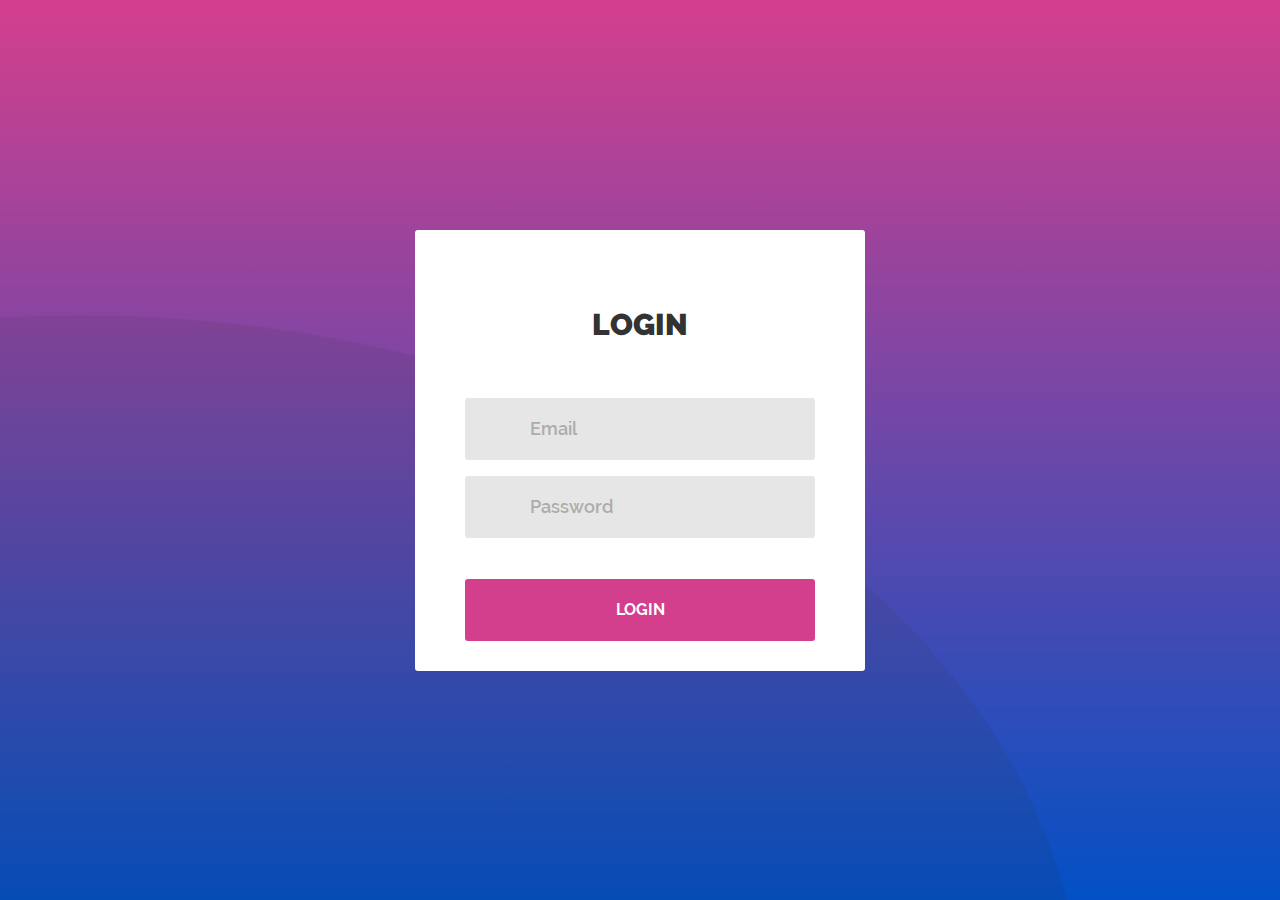
<file: index.html>
<!DOCTYPE html>
<html lang="en">
<head>
	<title>Login V11</title>
	<meta charset="UTF-8">
	<meta name="viewport" content="width=device-width, initial-scale=1">
<!--===============================================================================================-->	
	<link rel="icon" type="image/png" href="images/icons/favicon.ico"/>
<!--===============================================================================================-->
	<link rel="stylesheet" type="text/css" href="vendor/bootstrap/css/bootstrap.min.css">
<!--===============================================================================================-->
	<link rel="stylesheet" type="text/css" href="fonts/font-awesome-4.7.0/css/font-awesome.min.css">
<!--===============================================================================================-->
	<link rel="stylesheet" type="text/css" href="fonts/Linearicons-Free-v1.0.0/icon-font.min.css">
<!--===============================================================================================-->
	<link rel="stylesheet" type="text/css" href="vendor/animate/animate.css">
<!--===============================================================================================-->	
	<link rel="stylesheet" type="text/css" href="vendor/css-hamburgers/hamburgers.min.css">
<!--===============================================================================================-->
	<link rel="stylesheet" type="text/css" href="vendor/select2/select2.min.css">
<!--===============================================================================================-->
	<link rel="stylesheet" type="text/css" href="css/util.css">
	<link rel="stylesheet" type="text/css" href="css/main.css">
<!--===============================================================================================-->
</head>
<body>
	
	<div class="limiter">
		<div class="container-login100">
			<div class="wrap-login100 p-l-50 p-r-50 p-t-77 p-b-30">
				<form class="login100-form validate-form">
					<span class="login100-form-title p-b-55">
						Login
					</span>

					<div class="wrap-input100 validate-input m-b-16" data-validate = "Valid email is required: ex@abc.xyz">
						<input class="input100" type="text" name="email" id="username" placeholder="Email">
						<span class="focus-input100"></span>
						<span class="symbol-input100">
							<span class="lnr lnr-envelope"></span>
						</span>
					</div>

					<div class="wrap-input100 validate-input m-b-16" data-validate = "Password is required">
						<input class="input100" type="password" name="pass" id = "password" placeholder="Password">
						<span class="focus-input100"></span>
						<span class="symbol-input100">
							<span class="lnr lnr-lock"></span>
						</span>
					</div>
			
					<div class="container-login100-form-btn p-t-25">
						<button class="login100-form-btn" type="button" value="Login" class="btn btn-outline-info" onclick="login()">
							Login
						</button>
					</div>
							
				</form>
			</div>
		</div>
	</div>
	
	
	<script>
		function login(){
		  var id = document.getElementById("username").value;
		  var pass = document.getElementById("password").value;
		  var cid = "admin@nw.com";
		  var cpass = "12345**";
		  console.log(id);
		  console.log(pass);
		  if(id==cid && pass==cpass) {
			  console.log("true");
			  window.location.href = ("dashboard.html");
			}else{
			  window.alert("Wrong email or password!");
			}
		};
	</script>
	
<!--===============================================================================================-->	
	<script src="vendor/jquery/jquery-3.2.1.min.js"></script>
<!--===============================================================================================-->
	<script src="vendor/bootstrap/js/popper.js"></script>
	<script src="vendor/bootstrap/js/bootstrap.min.js"></script>
<!--===============================================================================================-->
	<script src="vendor/select2/select2.min.js"></script>
<!--===============================================================================================-->
	<script src="js/main.js"></script>

</body>
</html>
</file>
<file: css/util.css>
/*[ FONT SIZE ]
///////////////////////////////////////////////////////////
*/
.fs-1 {font-size: 1px;}
.fs-2 {font-size: 2px;}
.fs-3 {font-size: 3px;}
.fs-4 {font-size: 4px;}
.fs-5 {font-size: 5px;}
.fs-6 {font-size: 6px;}
.fs-7 {font-size: 7px;}
.fs-8 {font-size: 8px;}
.fs-9 {font-size: 9px;}
.fs-10 {font-size: 10px;}
.fs-11 {font-size: 11px;}
.fs-12 {font-size: 12px;}
.fs-13 {font-size: 13px;}
.fs-14 {font-size: 14px;}
.fs-15 {font-size: 15px;}
.fs-16 {font-size: 16px;}
.fs-17 {font-size: 17px;}
.fs-18 {font-size: 18px;}
.fs-19 {font-size: 19px;}
.fs-20 {font-size: 20px;}
.fs-21 {font-size: 21px;}
.fs-22 {font-size: 22px;}
.fs-23 {font-size: 23px;}
.fs-24 {font-size: 24px;}
.fs-25 {font-size: 25px;}
.fs-26 {font-size: 26px;}
.fs-27 {font-size: 27px;}
.fs-28 {font-size: 28px;}
.fs-29 {font-size: 29px;}
.fs-30 {font-size: 30px;}
.fs-31 {font-size: 31px;}
.fs-32 {font-size: 32px;}
.fs-33 {font-size: 33px;}
.fs-34 {font-size: 34px;}
.fs-35 {font-size: 35px;}
.fs-36 {font-size: 36px;}
.fs-37 {font-size: 37px;}
.fs-38 {font-size: 38px;}
.fs-39 {font-size: 39px;}
.fs-40 {font-size: 40px;}
.fs-41 {font-size: 41px;}
.fs-42 {font-size: 42px;}
.fs-43 {font-size: 43px;}
.fs-44 {font-size: 44px;}
.fs-45 {font-size: 45px;}
.fs-46 {font-size: 46px;}
.fs-47 {font-size: 47px;}
.fs-48 {font-size: 48px;}
.fs-49 {font-size: 49px;}
.fs-50 {font-size: 50px;}
.fs-51 {font-size: 51px;}
.fs-52 {font-size: 52px;}
.fs-53 {font-size: 53px;}
.fs-54 {font-size: 54px;}
.fs-55 {font-size: 55px;}
.fs-56 {font-size: 56px;}
.fs-57 {font-size: 57px;}
.fs-58 {font-size: 58px;}
.fs-59 {font-size: 59px;}
.fs-60 {font-size: 60px;}
.fs-61 {font-size: 61px;}
.fs-62 {font-size: 62px;}
.fs-63 {font-size: 63px;}
.fs-64 {font-size: 64px;}
.fs-65 {font-size: 65px;}
.fs-66 {font-size: 66px;}
.fs-67 {font-size: 67px;}
.fs-68 {font-size: 68px;}
.fs-69 {font-size: 69px;}
.fs-70 {font-size: 70px;}
.fs-71 {font-size: 71px;}
.fs-72 {font-size: 72px;}
.fs-73 {font-size: 73px;}
.fs-74 {font-size: 74px;}
.fs-75 {font-size: 75px;}
.fs-76 {font-size: 76px;}
.fs-77 {font-size: 77px;}
.fs-78 {font-size: 78px;}
.fs-79 {font-size: 79px;}
.fs-80 {font-size: 80px;}
.fs-81 {font-size: 81px;}
.fs-82 {font-size: 82px;}
.fs-83 {font-size: 83px;}
.fs-84 {font-size: 84px;}
.fs-85 {font-size: 85px;}
.fs-86 {font-size: 86px;}
.fs-87 {font-size: 87px;}
.fs-88 {font-size: 88px;}
.fs-89 {font-size: 89px;}
.fs-90 {font-size: 90px;}
.fs-91 {font-size: 91px;}
.fs-92 {font-size: 92px;}
.fs-93 {font-size: 93px;}
.fs-94 {font-size: 94px;}
.fs-95 {font-size: 95px;}
.fs-96 {font-size: 96px;}
.fs-97 {font-size: 97px;}
.fs-98 {font-size: 98px;}
.fs-99 {font-size: 99px;}
.fs-100 {font-size: 100px;}
.fs-101 {font-size: 101px;}
.fs-102 {font-size: 102px;}
.fs-103 {font-size: 103px;}
.fs-104 {font-size: 104px;}
.fs-105 {font-size: 105px;}
.fs-106 {font-size: 106px;}
.fs-107 {font-size: 107px;}
.fs-108 {font-size: 108px;}
.fs-109 {font-size: 109px;}
.fs-110 {font-size: 110px;}
.fs-111 {font-size: 111px;}
.fs-112 {font-size: 112px;}
.fs-113 {font-size: 113px;}
.fs-114 {font-size: 114px;}
.fs-115 {font-size: 115px;}
.fs-116 {font-size: 116px;}
.fs-117 {font-size: 117px;}
.fs-118 {font-size: 118px;}
.fs-119 {font-size: 119px;}
.fs-120 {font-size: 120px;}
.fs-121 {font-size: 121px;}
.fs-122 {font-size: 122px;}
.fs-123 {font-size: 123px;}
.fs-124 {font-size: 124px;}
.fs-125 {font-size: 125px;}
.fs-126 {font-size: 126px;}
.fs-127 {font-size: 127px;}
.fs-128 {font-size: 128px;}
.fs-129 {font-size: 129px;}
.fs-130 {font-size: 130px;}
.fs-131 {font-size: 131px;}
.fs-132 {font-size: 132px;}
.fs-133 {font-size: 133px;}
.fs-134 {font-size: 134px;}
.fs-135 {font-size: 135px;}
.fs-136 {font-size: 136px;}
.fs-137 {font-size: 137px;}
.fs-138 {font-size: 138px;}
.fs-139 {font-size: 139px;}
.fs-140 {font-size: 140px;}
.fs-141 {font-size: 141px;}
.fs-142 {font-size: 142px;}
.fs-143 {font-size: 143px;}
.fs-144 {font-size: 144px;}
.fs-145 {font-size: 145px;}
.fs-146 {font-size: 146px;}
.fs-147 {font-size: 147px;}
.fs-148 {font-size: 148px;}
.fs-149 {font-size: 149px;}
.fs-150 {font-size: 150px;}
.fs-151 {font-size: 151px;}
.fs-152 {font-size: 152px;}
.fs-153 {font-size: 153px;}
.fs-154 {font-size: 154px;}
.fs-155 {font-size: 155px;}
.fs-156 {font-size: 156px;}
.fs-157 {font-size: 157px;}
.fs-158 {font-size: 158px;}
.fs-159 {font-size: 159px;}
.fs-160 {font-size: 160px;}
.fs-161 {font-size: 161px;}
.fs-162 {font-size: 162px;}
.fs-163 {font-size: 163px;}
.fs-164 {font-size: 164px;}
.fs-165 {font-size: 165px;}
.fs-166 {font-size: 166px;}
.fs-167 {font-size: 167px;}
.fs-168 {font-size: 168px;}
.fs-169 {font-size: 169px;}
.fs-170 {font-size: 170px;}
.fs-171 {font-size: 171px;}
.fs-172 {font-size: 172px;}
.fs-173 {font-size: 173px;}
.fs-174 {font-size: 174px;}
.fs-175 {font-size: 175px;}
.fs-176 {font-size: 176px;}
.fs-177 {font-size: 177px;}
.fs-178 {font-size: 178px;}
.fs-179 {font-size: 179px;}
.fs-180 {font-size: 180px;}
.fs-181 {font-size: 181px;}
.fs-182 {font-size: 182px;}
.fs-183 {font-size: 183px;}
.fs-184 {font-size: 184px;}
.fs-185 {font-size: 185px;}
.fs-186 {font-size: 186px;}
.fs-187 {font-size: 187px;}
.fs-188 {font-size: 188px;}
.fs-189 {font-size: 189px;}
.fs-190 {font-size: 190px;}
.fs-191 {font-size: 191px;}
.fs-192 {font-size: 192px;}
.fs-193 {font-size: 193px;}
.fs-194 {font-size: 194px;}
.fs-195 {font-size: 195px;}
.fs-196 {font-size: 196px;}
.fs-197 {font-size: 197px;}
.fs-198 {font-size: 198px;}
.fs-199 {font-size: 199px;}
.fs-200 {font-size: 200px;}

/*[ PADDING ]
///////////////////////////////////////////////////////////
*/
.p-t-0 {padding-top: 0px;}
.p-t-1 {padding-top: 1px;}
.p-t-2 {padding-top: 2px;}
.p-t-3 {padding-top: 3px;}
.p-t-4 {padding-top: 4px;}
.p-t-5 {padding-top: 5px;}
.p-t-6 {padding-top: 6px;}
.p-t-7 {padding-top: 7px;}
.p-t-8 {padding-top: 8px;}
.p-t-9 {padding-top: 9px;}
.p-t-10 {padding-top: 10px;}
.p-t-11 {padding-top: 11px;}
.p-t-12 {padding-top: 12px;}
.p-t-13 {padding-top: 13px;}
.p-t-14 {padding-top: 14px;}
.p-t-15 {padding-top: 15px;}
.p-t-16 {padding-top: 16px;}
.p-t-17 {padding-top: 17px;}
.p-t-18 {padding-top: 18px;}
.p-t-19 {padding-top: 19px;}
.p-t-20 {padding-top: 20px;}
.p-t-21 {padding-top: 21px;}
.p-t-22 {padding-top: 22px;}
.p-t-23 {padding-top: 23px;}
.p-t-24 {padding-top: 24px;}
.p-t-25 {padding-top: 25px;}
.p-t-26 {padding-top: 26px;}
.p-t-27 {padding-top: 27px;}
.p-t-28 {padding-top: 28px;}
.p-t-29 {padding-top: 29px;}
.p-t-30 {padding-top: 30px;}
.p-t-31 {padding-top: 31px;}
.p-t-32 {padding-top: 32px;}
.p-t-33 {padding-top: 33px;}
.p-t-34 {padding-top: 34px;}
.p-t-35 {padding-top: 35px;}
.p-t-36 {padding-top: 36px;}
.p-t-37 {padding-top: 37px;}
.p-t-38 {padding-top: 38px;}
.p-t-39 {padding-top: 39px;}
.p-t-40 {padding-top: 40px;}
.p-t-41 {padding-top: 41px;}
.p-t-42 {padding-top: 42px;}
.p-t-43 {padding-top: 43px;}
.p-t-44 {padding-top: 44px;}
.p-t-45 {padding-top: 45px;}
.p-t-46 {padding-top: 46px;}
.p-t-47 {padding-top: 47px;}
.p-t-48 {padding-top: 48px;}
.p-t-49 {padding-top: 49px;}
.p-t-50 {padding-top: 50px;}
.p-t-51 {padding-top: 51px;}
.p-t-52 {padding-top: 52px;}
.p-t-53 {padding-top: 53px;}
.p-t-54 {padding-top: 54px;}
.p-t-55 {padding-top: 55px;}
.p-t-56 {padding-top: 56px;}
.p-t-57 {padding-top: 57px;}
.p-t-58 {padding-top: 58px;}
.p-t-59 {padding-top: 59px;}
.p-t-60 {padding-top: 60px;}
.p-t-61 {padding-top: 61px;}
.p-t-62 {padding-top: 62px;}
.p-t-63 {padding-top: 63px;}
.p-t-64 {padding-top: 64px;}
.p-t-65 {padding-top: 65px;}
.p-t-66 {padding-top: 66px;}
.p-t-67 {padding-top: 67px;}
.p-t-68 {padding-top: 68px;}
.p-t-69 {padding-top: 69px;}
.p-t-70 {padding-top: 70px;}
.p-t-71 {padding-top: 71px;}
.p-t-72 {padding-top: 72px;}
.p-t-73 {padding-top: 73px;}
.p-t-74 {padding-top: 74px;}
.p-t-75 {padding-top: 75px;}
.p-t-76 {padding-top: 76px;}
.p-t-77 {padding-top: 77px;}
.p-t-78 {padding-top: 78px;}
.p-t-79 {padding-top: 79px;}
.p-t-80 {padding-top: 80px;}
.p-t-81 {padding-top: 81px;}
.p-t-82 {padding-top: 82px;}
.p-t-83 {padding-top: 83px;}
.p-t-84 {padding-top: 84px;}
.p-t-85 {padding-top: 85px;}
.p-t-86 {padding-top: 86px;}
.p-t-87 {padding-top: 87px;}
.p-t-88 {padding-top: 88px;}
.p-t-89 {padding-top: 89px;}
.p-t-90 {padding-top: 90px;}
.p-t-91 {padding-top: 91px;}
.p-t-92 {padding-top: 92px;}
.p-t-93 {padding-top: 93px;}
.p-t-94 {padding-top: 94px;}
.p-t-95 {padding-top: 95px;}
.p-t-96 {padding-top: 96px;}
.p-t-97 {padding-top: 97px;}
.p-t-98 {padding-top: 98px;}
.p-t-99 {padding-top: 99px;}
.p-t-100 {padding-top: 100px;}
.p-t-101 {padding-top: 101px;}
.p-t-102 {padding-top: 102px;}
.p-t-103 {padding-top: 103px;}
.p-t-104 {padding-top: 104px;}
.p-t-105 {padding-top: 105px;}
.p-t-106 {padding-top: 106px;}
.p-t-107 {padding-top: 107px;}
.p-t-108 {padding-top: 108px;}
.p-t-109 {padding-top: 109px;}
.p-t-110 {padding-top: 110px;}
.p-t-111 {padding-top: 111px;}
.p-t-112 {padding-top: 112px;}
.p-t-113 {padding-top: 113px;}
.p-t-114 {padding-top: 114px;}
.p-t-115 {padding-top: 115px;}
.p-t-116 {padding-top: 116px;}
.p-t-117 {padding-top: 117px;}
.p-t-118 {padding-top: 118px;}
.p-t-119 {padding-top: 119px;}
.p-t-120 {padding-top: 120px;}
.p-t-121 {padding-top: 121px;}
.p-t-122 {padding-top: 122px;}
.p-t-123 {padding-top: 123px;}
.p-t-124 {padding-top: 124px;}
.p-t-125 {padding-top: 125px;}
.p-t-126 {padding-top: 126px;}
.p-t-127 {padding-top: 127px;}
.p-t-128 {padding-top: 128px;}
.p-t-129 {padding-top: 129px;}
.p-t-130 {padding-top: 130px;}
.p-t-131 {padding-top: 131px;}
.p-t-132 {padding-top: 132px;}
.p-t-133 {padding-top: 133px;}
.p-t-134 {padding-top: 134px;}
.p-t-135 {padding-top: 135px;}
.p-t-136 {padding-top: 136px;}
.p-t-137 {padding-top: 137px;}
.p-t-138 {padding-top: 138px;}
.p-t-139 {padding-top: 139px;}
.p-t-140 {padding-top: 140px;}
.p-t-141 {padding-top: 141px;}
.p-t-142 {padding-top: 142px;}
.p-t-143 {padding-top: 143px;}
.p-t-144 {padding-top: 144px;}
.p-t-145 {padding-top: 145px;}
.p-t-146 {padding-top: 146px;}
.p-t-147 {padding-top: 147px;}
.p-t-148 {padding-top: 148px;}
.p-t-149 {padding-top: 149px;}
.p-t-150 {padding-top: 150px;}
.p-t-151 {padding-top: 151px;}
.p-t-152 {padding-top: 152px;}
.p-t-153 {padding-top: 153px;}
.p-t-154 {padding-top: 154px;}
.p-t-155 {padding-top: 155px;}
.p-t-156 {padding-top: 156px;}
.p-t-157 {padding-top: 157px;}
.p-t-158 {padding-top: 158px;}
.p-t-159 {padding-top: 159px;}
.p-t-160 {padding-top: 160px;}
.p-t-161 {padding-top: 161px;}
.p-t-162 {padding-top: 162px;}
.p-t-163 {padding-top: 163px;}
.p-t-164 {padding-top: 164px;}
.p-t-165 {padding-top: 165px;}
.p-t-166 {padding-top: 166px;}
.p-t-167 {padding-top: 167px;}
.p-t-168 {padding-top: 168px;}
.p-t-169 {padding-top: 169px;}
.p-t-170 {padding-top: 170px;}
.p-t-171 {padding-top: 171px;}
.p-t-172 {padding-top: 172px;}
.p-t-173 {padding-top: 173px;}
.p-t-174 {padding-top: 174px;}
.p-t-175 {padding-top: 175px;}
.p-t-176 {padding-top: 176px;}
.p-t-177 {padding-top: 177px;}
.p-t-178 {padding-top: 178px;}
.p-t-179 {padding-top: 179px;}
.p-t-180 {padding-top: 180px;}
.p-t-181 {padding-top: 181px;}
.p-t-182 {padding-top: 182px;}
.p-t-183 {padding-top: 183px;}
.p-t-184 {padding-top: 184px;}
.p-t-185 {padding-top: 185px;}
.p-t-186 {padding-top: 186px;}
.p-t-187 {padding-top: 187px;}
.p-t-188 {padding-top: 188px;}
.p-t-189 {padding-top: 189px;}
.p-t-190 {padding-top: 190px;}
.p-t-191 {padding-top: 191px;}
.p-t-192 {padding-top: 192px;}
.p-t-193 {padding-top: 193px;}
.p-t-194 {padding-top: 194px;}
.p-t-195 {padding-top: 195px;}
.p-t-196 {padding-top: 196px;}
.p-t-197 {padding-top: 197px;}
.p-t-198 {padding-top: 198px;}
.p-t-199 {padding-top: 199px;}
.p-t-200 {padding-top: 200px;}
.p-t-201 {padding-top: 201px;}
.p-t-202 {padding-top: 202px;}
.p-t-203 {padding-top: 203px;}
.p-t-204 {padding-top: 204px;}
.p-t-205 {padding-top: 205px;}
.p-t-206 {padding-top: 206px;}
.p-t-207 {padding-top: 207px;}
.p-t-208 {padding-top: 208px;}
.p-t-209 {padding-top: 209px;}
.p-t-210 {padding-top: 210px;}
.p-t-211 {padding-top: 211px;}
.p-t-212 {padding-top: 212px;}
.p-t-213 {padding-top: 213px;}
.p-t-214 {padding-top: 214px;}
.p-t-215 {padding-top: 215px;}
.p-t-216 {padding-top: 216px;}
.p-t-217 {padding-top: 217px;}
.p-t-218 {padding-top: 218px;}
.p-t-219 {padding-top: 219px;}
.p-t-220 {padding-top: 220px;}
.p-t-221 {padding-top: 221px;}
.p-t-222 {padding-top: 222px;}
.p-t-223 {padding-top: 223px;}
.p-t-224 {padding-top: 224px;}
.p-t-225 {padding-top: 225px;}
.p-t-226 {padding-top: 226px;}
.p-t-227 {padding-top: 227px;}
.p-t-228 {padding-top: 228px;}
.p-t-229 {padding-top: 229px;}
.p-t-230 {padding-top: 230px;}
.p-t-231 {padding-top: 231px;}
.p-t-232 {padding-top: 232px;}
.p-t-233 {padding-top: 233px;}
.p-t-234 {padding-top: 234px;}
.p-t-235 {padding-top: 235px;}
.p-t-236 {padding-top: 236px;}
.p-t-237 {padding-top: 237px;}
.p-t-238 {padding-top: 238px;}
.p-t-239 {padding-top: 239px;}
.p-t-240 {padding-top: 240px;}
.p-t-241 {padding-top: 241px;}
.p-t-242 {padding-top: 242px;}
.p-t-243 {padding-top: 243px;}
.p-t-244 {padding-top: 244px;}
.p-t-245 {padding-top: 245px;}
.p-t-246 {padding-top: 246px;}
.p-t-247 {padding-top: 247px;}
.p-t-248 {padding-top: 248px;}
.p-t-249 {padding-top: 249px;}
.p-t-250 {padding-top: 250px;}
.p-b-0 {padding-bottom: 0px;}
.p-b-1 {padding-bottom: 1px;}
.p-b-2 {padding-bottom: 2px;}
.p-b-3 {padding-bottom: 3px;}
.p-b-4 {padding-bottom: 4px;}
.p-b-5 {padding-bottom: 5px;}
.p-b-6 {padding-bottom: 6px;}
.p-b-7 {padding-bottom: 7px;}
.p-b-8 {padding-bottom: 8px;}
.p-b-9 {padding-bottom: 9px;}
.p-b-10 {padding-bottom: 10px;}
.p-b-11 {padding-bottom: 11px;}
.p-b-12 {padding-bottom: 12px;}
.p-b-13 {padding-bottom: 13px;}
.p-b-14 {padding-bottom: 14px;}
.p-b-15 {padding-bottom: 15px;}
.p-b-16 {padding-bottom: 16px;}
.p-b-17 {padding-bottom: 17px;}
.p-b-18 {padding-bottom: 18px;}
.p-b-19 {padding-bottom: 19px;}
.p-b-20 {padding-bottom: 20px;}
.p-b-21 {padding-bottom: 21px;}
.p-b-22 {padding-bottom: 22px;}
.p-b-23 {padding-bottom: 23px;}
.p-b-24 {padding-bottom: 24px;}
.p-b-25 {padding-bottom: 25px;}
.p-b-26 {padding-bottom: 26px;}
.p-b-27 {padding-bottom: 27px;}
.p-b-28 {padding-bottom: 28px;}
.p-b-29 {padding-bottom: 29px;}
.p-b-30 {padding-bottom: 30px;}
.p-b-31 {padding-bottom: 31px;}
.p-b-32 {padding-bottom: 32px;}
.p-b-33 {padding-bottom: 33px;}
.p-b-34 {padding-bottom: 34px;}
.p-b-35 {padding-bottom: 35px;}
.p-b-36 {padding-bottom: 36px;}
.p-b-37 {padding-bottom: 37px;}
.p-b-38 {padding-bottom: 38px;}
.p-b-39 {padding-bottom: 39px;}
.p-b-40 {padding-bottom: 40px;}
.p-b-41 {padding-bottom: 41px;}
.p-b-42 {padding-bottom: 42px;}
.p-b-43 {padding-bottom: 43px;}
.p-b-44 {padding-bottom: 44px;}
.p-b-45 {padding-bottom: 45px;}
.p-b-46 {padding-bottom: 46px;}
.p-b-47 {padding-bottom: 47px;}
.p-b-48 {padding-bottom: 48px;}
.p-b-49 {padding-bottom: 49px;}
.p-b-50 {padding-bottom: 50px;}
.p-b-51 {padding-bottom: 51px;}
.p-b-52 {padding-bottom: 52px;}
.p-b-53 {padding-bottom: 53px;}
.p-b-54 {padding-bottom: 54px;}
.p-b-55 {padding-bottom: 55px;}
.p-b-56 {padding-bottom: 56px;}
.p-b-57 {padding-bottom: 57px;}
.p-b-58 {padding-bottom: 58px;}
.p-b-59 {padding-bottom: 59px;}
.p-b-60 {padding-bottom: 60px;}
.p-b-61 {padding-bottom: 61px;}
.p-b-62 {padding-bottom: 62px;}
.p-b-63 {padding-bottom: 63px;}
.p-b-64 {padding-bottom: 64px;}
.p-b-65 {padding-bottom: 65px;}
.p-b-66 {padding-bottom: 66px;}
.p-b-67 {padding-bottom: 67px;}
.p-b-68 {padding-bottom: 68px;}
.p-b-69 {padding-bottom: 69px;}
.p-b-70 {padding-bottom: 70px;}
.p-b-71 {padding-bottom: 71px;}
.p-b-72 {padding-bottom: 72px;}
.p-b-73 {padding-bottom: 73px;}
.p-b-74 {padding-bottom: 74px;}
.p-b-75 {padding-bottom: 75px;}
.p-b-76 {padding-bottom: 76px;}
.p-b-77 {padding-bottom: 77px;}
.p-b-78 {padding-bottom: 78px;}
.p-b-79 {padding-bottom: 79px;}
.p-b-80 {padding-bottom: 80px;}
.p-b-81 {padding-bottom: 81px;}
.p-b-82 {padding-bottom: 82px;}
.p-b-83 {padding-bottom: 83px;}
.p-b-84 {padding-bottom: 84px;}
.p-b-85 {padding-bottom: 85px;}
.p-b-86 {padding-bottom: 86px;}
.p-b-87 {padding-bottom: 87px;}
.p-b-88 {padding-bottom: 88px;}
.p-b-89 {padding-bottom: 89px;}
.p-b-90 {padding-bottom: 90px;}
.p-b-91 {padding-bottom: 91px;}
.p-b-92 {padding-bottom: 92px;}
.p-b-93 {padding-bottom: 93px;}
.p-b-94 {padding-bottom: 94px;}
.p-b-95 {padding-bottom: 95px;}
.p-b-96 {padding-bottom: 96px;}
.p-b-97 {padding-bottom: 97px;}
.p-b-98 {padding-bottom: 98px;}
.p-b-99 {padding-bottom: 99px;}
.p-b-100 {padding-bottom: 100px;}
.p-b-101 {padding-bottom: 101px;}
.p-b-102 {padding-bottom: 102px;}
.p-b-103 {padding-bottom: 103px;}
.p-b-104 {padding-bottom: 104px;}
.p-b-105 {padding-bottom: 105px;}
.p-b-106 {padding-bottom: 106px;}
.p-b-107 {padding-bottom: 107px;}
.p-b-108 {padding-bottom: 108px;}
.p-b-109 {padding-bottom: 109px;}
.p-b-110 {padding-bottom: 110px;}
.p-b-111 {padding-bottom: 111px;}
.p-b-112 {padding-bottom: 112px;}
.p-b-113 {padding-bottom: 113px;}
.p-b-114 {padding-bottom: 114px;}
.p-b-115 {padding-bottom: 115px;}
.p-b-116 {padding-bottom: 116px;}
.p-b-117 {padding-bottom: 117px;}
.p-b-118 {padding-bottom: 118px;}
.p-b-119 {padding-bottom: 119px;}
.p-b-120 {padding-bottom: 120px;}
.p-b-121 {padding-bottom: 121px;}
.p-b-122 {padding-bottom: 122px;}
.p-b-123 {padding-bottom: 123px;}
.p-b-124 {padding-bottom: 124px;}
.p-b-125 {padding-bottom: 125px;}
.p-b-126 {padding-bottom: 126px;}
.p-b-127 {padding-bottom: 127px;}
.p-b-128 {padding-bottom: 128px;}
.p-b-129 {padding-bottom: 129px;}
.p-b-130 {padding-bottom: 130px;}
.p-b-131 {padding-bottom: 131px;}
.p-b-132 {padding-bottom: 132px;}
.p-b-133 {padding-bottom: 133px;}
.p-b-134 {padding-bottom: 134px;}
.p-b-135 {padding-bottom: 135px;}
.p-b-136 {padding-bottom: 136px;}
.p-b-137 {padding-bottom: 137px;}
.p-b-138 {padding-bottom: 138px;}
.p-b-139 {padding-bottom: 139px;}
.p-b-140 {padding-bottom: 140px;}
.p-b-141 {padding-bottom: 141px;}
.p-b-142 {padding-bottom: 142px;}
.p-b-143 {padding-bottom: 143px;}
.p-b-144 {padding-bottom: 144px;}
.p-b-145 {padding-bottom: 145px;}
.p-b-146 {padding-bottom: 146px;}
.p-b-147 {padding-bottom: 147px;}
.p-b-148 {padding-bottom: 148px;}
.p-b-149 {padding-bottom: 149px;}
.p-b-150 {padding-bottom: 150px;}
.p-b-151 {padding-bottom: 151px;}
.p-b-152 {padding-bottom: 152px;}
.p-b-153 {padding-bottom: 153px;}
.p-b-154 {padding-bottom: 154px;}
.p-b-155 {padding-bottom: 155px;}
.p-b-156 {padding-bottom: 156px;}
.p-b-157 {padding-bottom: 157px;}
.p-b-158 {padding-bottom: 158px;}
.p-b-159 {padding-bottom: 159px;}
.p-b-160 {padding-bottom: 160px;}
.p-b-161 {padding-bottom: 161px;}
.p-b-162 {padding-bottom: 162px;}
.p-b-163 {padding-bottom: 163px;}
.p-b-164 {padding-bottom: 164px;}
.p-b-165 {padding-bottom: 165px;}
.p-b-166 {padding-bottom: 166px;}
.p-b-167 {padding-bottom: 167px;}
.p-b-168 {padding-bottom: 168px;}
.p-b-169 {padding-bottom: 169px;}
.p-b-170 {padding-bottom: 170px;}
.p-b-171 {padding-bottom: 171px;}
.p-b-172 {padding-bottom: 172px;}
.p-b-173 {padding-bottom: 173px;}
.p-b-174 {padding-bottom: 174px;}
.p-b-175 {padding-bottom: 175px;}
.p-b-176 {padding-bottom: 176px;}
.p-b-177 {padding-bottom: 177px;}
.p-b-178 {padding-bottom: 178px;}
.p-b-179 {padding-bottom: 179px;}
.p-b-180 {padding-bottom: 180px;}
.p-b-181 {padding-bottom: 181px;}
.p-b-182 {padding-bottom: 182px;}
.p-b-183 {padding-bottom: 183px;}
.p-b-184 {padding-bottom: 184px;}
.p-b-185 {padding-bottom: 185px;}
.p-b-186 {padding-bottom: 186px;}
.p-b-187 {padding-bottom: 187px;}
.p-b-188 {padding-bottom: 188px;}
.p-b-189 {padding-bottom: 189px;}
.p-b-190 {padding-bottom: 190px;}
.p-b-191 {padding-bottom: 191px;}
.p-b-192 {padding-bottom: 192px;}
.p-b-193 {padding-bottom: 193px;}
.p-b-194 {padding-bottom: 194px;}
.p-b-195 {padding-bottom: 195px;}
.p-b-196 {padding-bottom: 196px;}
.p-b-197 {padding-bottom: 197px;}
.p-b-198 {padding-bottom: 198px;}
.p-b-199 {padding-bottom: 199px;}
.p-b-200 {padding-bottom: 200px;}
.p-b-201 {padding-bottom: 201px;}
.p-b-202 {padding-bottom: 202px;}
.p-b-203 {padding-bottom: 203px;}
.p-b-204 {padding-bottom: 204px;}
.p-b-205 {padding-bottom: 205px;}
.p-b-206 {padding-bottom: 206px;}
.p-b-207 {padding-bottom: 207px;}
.p-b-208 {padding-bottom: 208px;}
.p-b-209 {padding-bottom: 209px;}
.p-b-210 {padding-bottom: 210px;}
.p-b-211 {padding-bottom: 211px;}
.p-b-212 {padding-bottom: 212px;}
.p-b-213 {padding-bottom: 213px;}
.p-b-214 {padding-bottom: 214px;}
.p-b-215 {padding-bottom: 215px;}
.p-b-216 {padding-bottom: 216px;}
.p-b-217 {padding-bottom: 217px;}
.p-b-218 {padding-bottom: 218px;}
.p-b-219 {padding-bottom: 219px;}
.p-b-220 {padding-bottom: 220px;}
.p-b-221 {padding-bottom: 221px;}
.p-b-222 {padding-bottom: 222px;}
.p-b-223 {padding-bottom: 223px;}
.p-b-224 {padding-bottom: 224px;}
.p-b-225 {padding-bottom: 225px;}
.p-b-226 {padding-bottom: 226px;}
.p-b-227 {padding-bottom: 227px;}
.p-b-228 {padding-bottom: 228px;}
.p-b-229 {padding-bottom: 229px;}
.p-b-230 {padding-bottom: 230px;}
.p-b-231 {padding-bottom: 231px;}
.p-b-232 {padding-bottom: 232px;}
.p-b-233 {padding-bottom: 233px;}
.p-b-234 {padding-bottom: 234px;}
.p-b-235 {padding-bottom: 235px;}
.p-b-236 {padding-bottom: 236px;}
.p-b-237 {padding-bottom: 237px;}
.p-b-238 {padding-bottom: 238px;}
.p-b-239 {padding-bottom: 239px;}
.p-b-240 {padding-bottom: 240px;}
.p-b-241 {padding-bottom: 241px;}
.p-b-242 {padding-bottom: 242px;}
.p-b-243 {padding-bottom: 243px;}
.p-b-244 {padding-bottom: 244px;}
.p-b-245 {padding-bottom: 245px;}
.p-b-246 {padding-bottom: 246px;}
.p-b-247 {padding-bottom: 247px;}
.p-b-248 {padding-bottom: 248px;}
.p-b-249 {padding-bottom: 249px;}
.p-b-250 {padding-bottom: 250px;}
.p-l-0 {padding-left: 0px;}
.p-l-1 {padding-left: 1px;}
.p-l-2 {padding-left: 2px;}
.p-l-3 {padding-left: 3px;}
.p-l-4 {padding-left: 4px;}
.p-l-5 {padding-left: 5px;}
.p-l-6 {padding-left: 6px;}
.p-l-7 {padding-left: 7px;}
.p-l-8 {padding-left: 8px;}
.p-l-9 {padding-left: 9px;}
.p-l-10 {padding-left: 10px;}
.p-l-11 {padding-left: 11px;}
.p-l-12 {padding-left: 12px;}
.p-l-13 {padding-left: 13px;}
.p-l-14 {padding-left: 14px;}
.p-l-15 {padding-left: 15px;}
.p-l-16 {padding-left: 16px;}
.p-l-17 {padding-left: 17px;}
.p-l-18 {padding-left: 18px;}
.p-l-19 {padding-left: 19px;}
.p-l-20 {padding-left: 20px;}
.p-l-21 {padding-left: 21px;}
.p-l-22 {padding-left: 22px;}
.p-l-23 {padding-left: 23px;}
.p-l-24 {padding-left: 24px;}
.p-l-25 {padding-left: 25px;}
.p-l-26 {padding-left: 26px;}
.p-l-27 {padding-left: 27px;}
.p-l-28 {padding-left: 28px;}
.p-l-29 {padding-left: 29px;}
.p-l-30 {padding-left: 30px;}
.p-l-31 {padding-left: 31px;}
.p-l-32 {padding-left: 32px;}
.p-l-33 {padding-left: 33px;}
.p-l-34 {padding-left: 34px;}
.p-l-35 {padding-left: 35px;}
.p-l-36 {padding-left: 36px;}
.p-l-37 {padding-left: 37px;}
.p-l-38 {padding-left: 38px;}
.p-l-39 {padding-left: 39px;}
.p-l-40 {padding-left: 40px;}
.p-l-41 {padding-left: 41px;}
.p-l-42 {padding-left: 42px;}
.p-l-43 {padding-left: 43px;}
.p-l-44 {padding-left: 44px;}
.p-l-45 {padding-left: 45px;}
.p-l-46 {padding-left: 46px;}
.p-l-47 {padding-left: 47px;}
.p-l-48 {padding-left: 48px;}
.p-l-49 {padding-left: 49px;}
.p-l-50 {padding-left: 50px;}
.p-l-51 {padding-left: 51px;}
.p-l-52 {padding-left: 52px;}
.p-l-53 {padding-left: 53px;}
.p-l-54 {padding-left: 54px;}
.p-l-55 {padding-left: 55px;}
.p-l-56 {padding-left: 56px;}
.p-l-57 {padding-left: 57px;}
.p-l-58 {padding-left: 58px;}
.p-l-59 {padding-left: 59px;}
.p-l-60 {padding-left: 60px;}
.p-l-61 {padding-left: 61px;}
.p-l-62 {padding-left: 62px;}
.p-l-63 {padding-left: 63px;}
.p-l-64 {padding-left: 64px;}
.p-l-65 {padding-left: 65px;}
.p-l-66 {padding-left: 66px;}
.p-l-67 {padding-left: 67px;}
.p-l-68 {padding-left: 68px;}
.p-l-69 {padding-left: 69px;}
.p-l-70 {padding-left: 70px;}
.p-l-71 {padding-left: 71px;}
.p-l-72 {padding-left: 72px;}
.p-l-73 {padding-left: 73px;}
.p-l-74 {padding-left: 74px;}
.p-l-75 {padding-left: 75px;}
.p-l-76 {padding-left: 76px;}
.p-l-77 {padding-left: 77px;}
.p-l-78 {padding-left: 78px;}
.p-l-79 {padding-left: 79px;}
.p-l-80 {padding-left: 80px;}
.p-l-81 {padding-left: 81px;}
.p-l-82 {padding-left: 82px;}
.p-l-83 {padding-left: 83px;}
.p-l-84 {padding-left: 84px;}
.p-l-85 {padding-left: 85px;}
.p-l-86 {padding-left: 86px;}
.p-l-87 {padding-left: 87px;}
.p-l-88 {padding-left: 88px;}
.p-l-89 {padding-left: 89px;}
.p-l-90 {padding-left: 90px;}
.p-l-91 {padding-left: 91px;}
.p-l-92 {padding-left: 92px;}
.p-l-93 {padding-left: 93px;}
.p-l-94 {padding-left: 94px;}
.p-l-95 {padding-left: 95px;}
.p-l-96 {padding-left: 96px;}
.p-l-97 {padding-left: 97px;}
.p-l-98 {padding-left: 98px;}
.p-l-99 {padding-left: 99px;}
.p-l-100 {padding-left: 100px;}
.p-l-101 {padding-left: 101px;}
.p-l-102 {padding-left: 102px;}
.p-l-103 {padding-left: 103px;}
.p-l-104 {padding-left: 104px;}
.p-l-105 {padding-left: 105px;}
.p-l-106 {padding-left: 106px;}
.p-l-107 {padding-left: 107px;}
.p-l-108 {padding-left: 108px;}
.p-l-109 {padding-left: 109px;}
.p-l-110 {padding-left: 110px;}
.p-l-111 {padding-left: 111px;}
.p-l-112 {padding-left: 112px;}
.p-l-113 {padding-left: 113px;}
.p-l-114 {padding-left: 114px;}
.p-l-115 {padding-left: 115px;}
.p-l-116 {padding-left: 116px;}
.p-l-117 {padding-left: 117px;}
.p-l-118 {padding-left: 118px;}
.p-l-119 {padding-left: 119px;}
.p-l-120 {padding-left: 120px;}
.p-l-121 {padding-left: 121px;}
.p-l-122 {padding-left: 122px;}
.p-l-123 {padding-left: 123px;}
.p-l-124 {padding-left: 124px;}
.p-l-125 {padding-left: 125px;}
.p-l-126 {padding-left: 126px;}
.p-l-127 {padding-left: 127px;}
.p-l-128 {padding-left: 128px;}
.p-l-129 {padding-left: 129px;}
.p-l-130 {padding-left: 130px;}
.p-l-131 {padding-left: 131px;}
.p-l-132 {padding-left: 132px;}
.p-l-133 {padding-left: 133px;}
.p-l-134 {padding-left: 134px;}
.p-l-135 {padding-left: 135px;}
.p-l-136 {padding-left: 136px;}
.p-l-137 {padding-left: 137px;}
.p-l-138 {padding-left: 138px;}
.p-l-139 {padding-left: 139px;}
.p-l-140 {padding-left: 140px;}
.p-l-141 {padding-left: 141px;}
.p-l-142 {padding-left: 142px;}
.p-l-143 {padding-left: 143px;}
.p-l-144 {padding-left: 144px;}
.p-l-145 {padding-left: 145px;}
.p-l-146 {padding-left: 146px;}
.p-l-147 {padding-left: 147px;}
.p-l-148 {padding-left: 148px;}
.p-l-149 {padding-left: 149px;}
.p-l-150 {padding-left: 150px;}
.p-l-151 {padding-left: 151px;}
.p-l-152 {padding-left: 152px;}
.p-l-153 {padding-left: 153px;}
.p-l-154 {padding-left: 154px;}
.p-l-155 {padding-left: 155px;}
.p-l-156 {padding-left: 156px;}
.p-l-157 {padding-left: 157px;}
.p-l-158 {padding-left: 158px;}
.p-l-159 {padding-left: 159px;}
.p-l-160 {padding-left: 160px;}
.p-l-161 {padding-left: 161px;}
.p-l-162 {padding-left: 162px;}
.p-l-163 {padding-left: 163px;}
.p-l-164 {padding-left: 164px;}
.p-l-165 {padding-left: 165px;}
.p-l-166 {padding-left: 166px;}
.p-l-167 {padding-left: 167px;}
.p-l-168 {padding-left: 168px;}
.p-l-169 {padding-left: 169px;}
.p-l-170 {padding-left: 170px;}
.p-l-171 {padding-left: 171px;}
.p-l-172 {padding-left: 172px;}
.p-l-173 {padding-left: 173px;}
.p-l-174 {padding-left: 174px;}
.p-l-175 {padding-left: 175px;}
.p-l-176 {padding-left: 176px;}
.p-l-177 {padding-left: 177px;}
.p-l-178 {padding-left: 178px;}
.p-l-179 {padding-left: 179px;}
.p-l-180 {padding-left: 180px;}
.p-l-181 {padding-left: 181px;}
.p-l-182 {padding-left: 182px;}
.p-l-183 {padding-left: 183px;}
.p-l-184 {padding-left: 184px;}
.p-l-185 {padding-left: 185px;}
.p-l-186 {padding-left: 186px;}
.p-l-187 {padding-left: 187px;}
.p-l-188 {padding-left: 188px;}
.p-l-189 {padding-left: 189px;}
.p-l-190 {padding-left: 190px;}
.p-l-191 {padding-left: 191px;}
.p-l-192 {padding-left: 192px;}
.p-l-193 {padding-left: 193px;}
.p-l-194 {padding-left: 194px;}
.p-l-195 {padding-left: 195px;}
.p-l-196 {padding-left: 196px;}
.p-l-197 {padding-left: 197px;}
.p-l-198 {padding-left: 198px;}
.p-l-199 {padding-left: 199px;}
.p-l-200 {padding-left: 200px;}
.p-l-201 {padding-left: 201px;}
.p-l-202 {padding-left: 202px;}
.p-l-203 {padding-left: 203px;}
.p-l-204 {padding-left: 204px;}
.p-l-205 {padding-left: 205px;}
.p-l-206 {padding-left: 206px;}
.p-l-207 {padding-left: 207px;}
.p-l-208 {padding-left: 208px;}
.p-l-209 {padding-left: 209px;}
.p-l-210 {padding-left: 210px;}
.p-l-211 {padding-left: 211px;}
.p-l-212 {padding-left: 212px;}
.p-l-213 {padding-left: 213px;}
.p-l-214 {padding-left: 214px;}
.p-l-215 {padding-left: 215px;}
.p-l-216 {padding-left: 216px;}
.p-l-217 {padding-left: 217px;}
.p-l-218 {padding-left: 218px;}
.p-l-219 {padding-left: 219px;}
.p-l-220 {padding-left: 220px;}
.p-l-221 {padding-left: 221px;}
.p-l-222 {padding-left: 222px;}
.p-l-223 {padding-left: 223px;}
.p-l-224 {padding-left: 224px;}
.p-l-225 {padding-left: 225px;}
.p-l-226 {padding-left: 226px;}
.p-l-227 {padding-left: 227px;}
.p-l-228 {padding-left: 228px;}
.p-l-229 {padding-left: 229px;}
.p-l-230 {padding-left: 230px;}
.p-l-231 {padding-left: 231px;}
.p-l-232 {padding-left: 232px;}
.p-l-233 {padding-left: 233px;}
.p-l-234 {padding-left: 234px;}
.p-l-235 {padding-left: 235px;}
.p-l-236 {padding-left: 236px;}
.p-l-237 {padding-left: 237px;}
.p-l-238 {padding-left: 238px;}
.p-l-239 {padding-left: 239px;}
.p-l-240 {padding-left: 240px;}
.p-l-241 {padding-left: 241px;}
.p-l-242 {padding-left: 242px;}
.p-l-243 {padding-left: 243px;}
.p-l-244 {padding-left: 244px;}
.p-l-245 {padding-left: 245px;}
.p-l-246 {padding-left: 246px;}
.p-l-247 {padding-left: 247px;}
.p-l-248 {padding-left: 248px;}
.p-l-249 {padding-left: 249px;}
.p-l-250 {padding-left: 250px;}
.p-r-0 {padding-right: 0px;}
.p-r-1 {padding-right: 1px;}
.p-r-2 {padding-right: 2px;}
.p-r-3 {padding-right: 3px;}
.p-r-4 {padding-right: 4px;}
.p-r-5 {padding-right: 5px;}
.p-r-6 {padding-right: 6px;}
.p-r-7 {padding-right: 7px;}
.p-r-8 {padding-right: 8px;}
.p-r-9 {padding-right: 9px;}
.p-r-10 {padding-right: 10px;}
.p-r-11 {padding-right: 11px;}
.p-r-12 {padding-right: 12px;}
.p-r-13 {padding-right: 13px;}
.p-r-14 {padding-right: 14px;}
.p-r-15 {padding-right: 15px;}
.p-r-16 {padding-right: 16px;}
.p-r-17 {padding-right: 17px;}
.p-r-18 {padding-right: 18px;}
.p-r-19 {padding-right: 19px;}
.p-r-20 {padding-right: 20px;}
.p-r-21 {padding-right: 21px;}
.p-r-22 {padding-right: 22px;}
.p-r-23 {padding-right: 23px;}
.p-r-24 {padding-right: 24px;}
.p-r-25 {padding-right: 25px;}
.p-r-26 {padding-right: 26px;}
.p-r-27 {padding-right: 27px;}
.p-r-28 {padding-right: 28px;}
.p-r-29 {padding-right: 29px;}
.p-r-30 {padding-right: 30px;}
.p-r-31 {padding-right: 31px;}
.p-r-32 {padding-right: 32px;}
.p-r-33 {padding-right: 33px;}
.p-r-34 {padding-right: 34px;}
.p-r-35 {padding-right: 35px;}
.p-r-36 {padding-right: 36px;}
.p-r-37 {padding-right: 37px;}
.p-r-38 {padding-right: 38px;}
.p-r-39 {padding-right: 39px;}
.p-r-40 {padding-right: 40px;}
.p-r-41 {padding-right: 41px;}
.p-r-42 {padding-right: 42px;}
.p-r-43 {padding-right: 43px;}
.p-r-44 {padding-right: 44px;}
.p-r-45 {padding-right: 45px;}
.p-r-46 {padding-right: 46px;}
.p-r-47 {padding-right: 47px;}
.p-r-48 {padding-right: 48px;}
.p-r-49 {padding-right: 49px;}
.p-r-50 {padding-right: 50px;}
.p-r-51 {padding-right: 51px;}
.p-r-52 {padding-right: 52px;}
.p-r-53 {padding-right: 53px;}
.p-r-54 {padding-right: 54px;}
.p-r-55 {padding-right: 55px;}
.p-r-56 {padding-right: 56px;}
.p-r-57 {padding-right: 57px;}
.p-r-58 {padding-right: 58px;}
.p-r-59 {padding-right: 59px;}
.p-r-60 {padding-right: 60px;}
.p-r-61 {padding-right: 61px;}
.p-r-62 {padding-right: 62px;}
.p-r-63 {padding-right: 63px;}
.p-r-64 {padding-right: 64px;}
.p-r-65 {padding-right: 65px;}
.p-r-66 {padding-right: 66px;}
.p-r-67 {padding-right: 67px;}
.p-r-68 {padding-right: 68px;}
.p-r-69 {padding-right: 69px;}
.p-r-70 {padding-right: 70px;}
.p-r-71 {padding-right: 71px;}
.p-r-72 {padding-right: 72px;}
.p-r-73 {padding-right: 73px;}
.p-r-74 {padding-right: 74px;}
.p-r-75 {padding-right: 75px;}
.p-r-76 {padding-right: 76px;}
.p-r-77 {padding-right: 77px;}
.p-r-78 {padding-right: 78px;}
.p-r-79 {padding-right: 79px;}
.p-r-80 {padding-right: 80px;}
.p-r-81 {padding-right: 81px;}
.p-r-82 {padding-right: 82px;}
.p-r-83 {padding-right: 83px;}
.p-r-84 {padding-right: 84px;}
.p-r-85 {padding-right: 85px;}
.p-r-86 {padding-right: 86px;}
.p-r-87 {padding-right: 87px;}
.p-r-88 {padding-right: 88px;}
.p-r-89 {padding-right: 89px;}
.p-r-90 {padding-right: 90px;}
.p-r-91 {padding-right: 91px;}
.p-r-92 {padding-right: 92px;}
.p-r-93 {padding-right: 93px;}
.p-r-94 {padding-right: 94px;}
.p-r-95 {padding-right: 95px;}
.p-r-96 {padding-right: 96px;}
.p-r-97 {padding-right: 97px;}
.p-r-98 {padding-right: 98px;}
.p-r-99 {padding-right: 99px;}
.p-r-100 {padding-right: 100px;}
.p-r-101 {padding-right: 101px;}
.p-r-102 {padding-right: 102px;}
.p-r-103 {padding-right: 103px;}
.p-r-104 {padding-right: 104px;}
.p-r-105 {padding-right: 105px;}
.p-r-106 {padding-right: 106px;}
.p-r-107 {padding-right: 107px;}
.p-r-108 {padding-right: 108px;}
.p-r-109 {padding-right: 109px;}
.p-r-110 {padding-right: 110px;}
.p-r-111 {padding-right: 111px;}
.p-r-112 {padding-right: 112px;}
.p-r-113 {padding-right: 113px;}
.p-r-114 {padding-right: 114px;}
.p-r-115 {padding-right: 115px;}
.p-r-116 {padding-right: 116px;}
.p-r-117 {padding-right: 117px;}
.p-r-118 {padding-right: 118px;}
.p-r-119 {padding-right: 119px;}
.p-r-120 {padding-right: 120px;}
.p-r-121 {padding-right: 121px;}
.p-r-122 {padding-right: 122px;}
.p-r-123 {padding-right: 123px;}
.p-r-124 {padding-right: 124px;}
.p-r-125 {padding-right: 125px;}
.p-r-126 {padding-right: 126px;}
.p-r-127 {padding-right: 127px;}
.p-r-128 {padding-right: 128px;}
.p-r-129 {padding-right: 129px;}
.p-r-130 {padding-right: 130px;}
.p-r-131 {padding-right: 131px;}
.p-r-132 {padding-right: 132px;}
.p-r-133 {padding-right: 133px;}
.p-r-134 {padding-right: 134px;}
.p-r-135 {padding-right: 135px;}
.p-r-136 {padding-right: 136px;}
.p-r-137 {padding-right: 137px;}
.p-r-138 {padding-right: 138px;}
.p-r-139 {padding-right: 139px;}
.p-r-140 {padding-right: 140px;}
.p-r-141 {padding-right: 141px;}
.p-r-142 {padding-right: 142px;}
.p-r-143 {padding-right: 143px;}
.p-r-144 {padding-right: 144px;}
.p-r-145 {padding-right: 145px;}
.p-r-146 {padding-right: 146px;}
.p-r-147 {padding-right: 147px;}
.p-r-148 {padding-right: 148px;}
.p-r-149 {padding-right: 149px;}
.p-r-150 {padding-right: 150px;}
.p-r-151 {padding-right: 151px;}
.p-r-152 {padding-right: 152px;}
.p-r-153 {padding-right: 153px;}
.p-r-154 {padding-right: 154px;}
.p-r-155 {padding-right: 155px;}
.p-r-156 {padding-right: 156px;}
.p-r-157 {padding-right: 157px;}
.p-r-158 {padding-right: 158px;}
.p-r-159 {padding-right: 159px;}
.p-r-160 {padding-right: 160px;}
.p-r-161 {padding-right: 161px;}
.p-r-162 {padding-right: 162px;}
.p-r-163 {padding-right: 163px;}
.p-r-164 {padding-right: 164px;}
.p-r-165 {padding-right: 165px;}
.p-r-166 {padding-right: 166px;}
.p-r-167 {padding-right: 167px;}
.p-r-168 {padding-right: 168px;}
.p-r-169 {padding-right: 169px;}
.p-r-170 {padding-right: 170px;}
.p-r-171 {padding-right: 171px;}
.p-r-172 {padding-right: 172px;}
.p-r-173 {padding-right: 173px;}
.p-r-174 {padding-right: 174px;}
.p-r-175 {padding-right: 175px;}
.p-r-176 {padding-right: 176px;}
.p-r-177 {padding-right: 177px;}
.p-r-178 {padding-right: 178px;}
.p-r-179 {padding-right: 179px;}
.p-r-180 {padding-right: 180px;}
.p-r-181 {padding-right: 181px;}
.p-r-182 {padding-right: 182px;}
.p-r-183 {padding-right: 183px;}
.p-r-184 {padding-right: 184px;}
.p-r-185 {padding-right: 185px;}
.p-r-186 {padding-right: 186px;}
.p-r-187 {padding-right: 187px;}
.p-r-188 {padding-right: 188px;}
.p-r-189 {padding-right: 189px;}
.p-r-190 {padding-right: 190px;}
.p-r-191 {padding-right: 191px;}
.p-r-192 {padding-right: 192px;}
.p-r-193 {padding-right: 193px;}
.p-r-194 {padding-right: 194px;}
.p-r-195 {padding-right: 195px;}
.p-r-196 {padding-right: 196px;}
.p-r-197 {padding-right: 197px;}
.p-r-198 {padding-right: 198px;}
.p-r-199 {padding-right: 199px;}
.p-r-200 {padding-right: 200px;}
.p-r-201 {padding-right: 201px;}
.p-r-202 {padding-right: 202px;}
.p-r-203 {padding-right: 203px;}
.p-r-204 {padding-right: 204px;}
.p-r-205 {padding-right: 205px;}
.p-r-206 {padding-right: 206px;}
.p-r-207 {padding-right: 207px;}
.p-r-208 {padding-right: 208px;}
.p-r-209 {padding-right: 209px;}
.p-r-210 {padding-right: 210px;}
.p-r-211 {padding-right: 211px;}
.p-r-212 {padding-right: 212px;}
.p-r-213 {padding-right: 213px;}
.p-r-214 {padding-right: 214px;}
.p-r-215 {padding-right: 215px;}
.p-r-216 {padding-right: 216px;}
.p-r-217 {padding-right: 217px;}
.p-r-218 {padding-right: 218px;}
.p-r-219 {padding-right: 219px;}
.p-r-220 {padding-right: 220px;}
.p-r-221 {padding-right: 221px;}
.p-r-222 {padding-right: 222px;}
.p-r-223 {padding-right: 223px;}
.p-r-224 {padding-right: 224px;}
.p-r-225 {padding-right: 225px;}
.p-r-226 {padding-right: 226px;}
.p-r-227 {padding-right: 227px;}
.p-r-228 {padding-right: 228px;}
.p-r-229 {padding-right: 229px;}
.p-r-230 {padding-right: 230px;}
.p-r-231 {padding-right: 231px;}
.p-r-232 {padding-right: 232px;}
.p-r-233 {padding-right: 233px;}
.p-r-234 {padding-right: 234px;}
.p-r-235 {padding-right: 235px;}
.p-r-236 {padding-right: 236px;}
.p-r-237 {padding-right: 237px;}
.p-r-238 {padding-right: 238px;}
.p-r-239 {padding-right: 239px;}
.p-r-240 {padding-right: 240px;}
.p-r-241 {padding-right: 241px;}
.p-r-242 {padding-right: 242px;}
.p-r-243 {padding-right: 243px;}
.p-r-244 {padding-right: 244px;}
.p-r-245 {padding-right: 245px;}
.p-r-246 {padding-right: 246px;}
.p-r-247 {padding-right: 247px;}
.p-r-248 {padding-right: 248px;}
.p-r-249 {padding-right: 249px;}
.p-r-250 {padding-right: 250px;}

/*[ MARGIN ]
///////////////////////////////////////////////////////////
*/
.m-t-0 {margin-top: 0px;}
.m-t-1 {margin-top: 1px;}
.m-t-2 {margin-top: 2px;}
.m-t-3 {margin-top: 3px;}
.m-t-4 {margin-top: 4px;}
.m-t-5 {margin-top: 5px;}
.m-t-6 {margin-top: 6px;}
.m-t-7 {margin-top: 7px;}
.m-t-8 {margin-top: 8px;}
.m-t-9 {margin-top: 9px;}
.m-t-10 {margin-top: 10px;}
.m-t-11 {margin-top: 11px;}
.m-t-12 {margin-top: 12px;}
.m-t-13 {margin-top: 13px;}
.m-t-14 {margin-top: 14px;}
.m-t-15 {margin-top: 15px;}
.m-t-16 {margin-top: 16px;}
.m-t-17 {margin-top: 17px;}
.m-t-18 {margin-top: 18px;}
.m-t-19 {margin-top: 19px;}
.m-t-20 {margin-top: 20px;}
.m-t-21 {margin-top: 21px;}
.m-t-22 {margin-top: 22px;}
.m-t-23 {margin-top: 23px;}
.m-t-24 {margin-top: 24px;}
.m-t-25 {margin-top: 25px;}
.m-t-26 {margin-top: 26px;}
.m-t-27 {margin-top: 27px;}
.m-t-28 {margin-top: 28px;}
.m-t-29 {margin-top: 29px;}
.m-t-30 {margin-top: 30px;}
.m-t-31 {margin-top: 31px;}
.m-t-32 {margin-top: 32px;}
.m-t-33 {margin-top: 33px;}
.m-t-34 {margin-top: 34px;}
.m-t-35 {margin-top: 35px;}
.m-t-36 {margin-top: 36px;}
.m-t-37 {margin-top: 37px;}
.m-t-38 {margin-top: 38px;}
.m-t-39 {margin-top: 39px;}
.m-t-40 {margin-top: 40px;}
.m-t-41 {margin-top: 41px;}
.m-t-42 {margin-top: 42px;}
.m-t-43 {margin-top: 43px;}
.m-t-44 {margin-top: 44px;}
.m-t-45 {margin-top: 45px;}
.m-t-46 {margin-top: 46px;}
.m-t-47 {margin-top: 47px;}
.m-t-48 {margin-top: 48px;}
.m-t-49 {margin-top: 49px;}
.m-t-50 {margin-top: 50px;}
.m-t-51 {margin-top: 51px;}
.m-t-52 {margin-top: 52px;}
.m-t-53 {margin-top: 53px;}
.m-t-54 {margin-top: 54px;}
.m-t-55 {margin-top: 55px;}
.m-t-56 {margin-top: 56px;}
.m-t-57 {margin-top: 57px;}
.m-t-58 {margin-top: 58px;}
.m-t-59 {margin-top: 59px;}
.m-t-60 {margin-top: 60px;}
.m-t-61 {margin-top: 61px;}
.m-t-62 {margin-top: 62px;}
.m-t-63 {margin-top: 63px;}
.m-t-64 {margin-top: 64px;}
.m-t-65 {margin-top: 65px;}
.m-t-66 {margin-top: 66px;}
.m-t-67 {margin-top: 67px;}
.m-t-68 {margin-top: 68px;}
.m-t-69 {margin-top: 69px;}
.m-t-70 {margin-top: 70px;}
.m-t-71 {margin-top: 71px;}
.m-t-72 {margin-top: 72px;}
.m-t-73 {margin-top: 73px;}
.m-t-74 {margin-top: 74px;}
.m-t-75 {margin-top: 75px;}
.m-t-76 {margin-top: 76px;}
.m-t-77 {margin-top: 77px;}
.m-t-78 {margin-top: 78px;}
.m-t-79 {margin-top: 79px;}
.m-t-80 {margin-top: 80px;}
.m-t-81 {margin-top: 81px;}
.m-t-82 {margin-top: 82px;}
.m-t-83 {margin-top: 83px;}
.m-t-84 {margin-top: 84px;}
.m-t-85 {margin-top: 85px;}
.m-t-86 {margin-top: 86px;}
.m-t-87 {margin-top: 87px;}
.m-t-88 {margin-top: 88px;}
.m-t-89 {margin-top: 89px;}
.m-t-90 {margin-top: 90px;}
.m-t-91 {margin-top: 91px;}
.m-t-92 {margin-top: 92px;}
.m-t-93 {margin-top: 93px;}
.m-t-94 {margin-top: 94px;}
.m-t-95 {margin-top: 95px;}
.m-t-96 {margin-top: 96px;}
.m-t-97 {margin-top: 97px;}
.m-t-98 {margin-top: 98px;}
.m-t-99 {margin-top: 99px;}
.m-t-100 {margin-top: 100px;}
.m-t-101 {margin-top: 101px;}
.m-t-102 {margin-top: 102px;}
.m-t-103 {margin-top: 103px;}
.m-t-104 {margin-top: 104px;}
.m-t-105 {margin-top: 105px;}
.m-t-106 {margin-top: 106px;}
.m-t-107 {margin-top: 107px;}
.m-t-108 {margin-top: 108px;}
.m-t-109 {margin-top: 109px;}
.m-t-110 {margin-top: 110px;}
.m-t-111 {margin-top: 111px;}
.m-t-112 {margin-top: 112px;}
.m-t-113 {margin-top: 113px;}
.m-t-114 {margin-top: 114px;}
.m-t-115 {margin-top: 115px;}
.m-t-116 {margin-top: 116px;}
.m-t-117 {margin-top: 117px;}
.m-t-118 {margin-top: 118px;}
.m-t-119 {margin-top: 119px;}
.m-t-120 {margin-top: 120px;}
.m-t-121 {margin-top: 121px;}
.m-t-122 {margin-top: 122px;}
.m-t-123 {margin-top: 123px;}
.m-t-124 {margin-top: 124px;}
.m-t-125 {margin-top: 125px;}
.m-t-126 {margin-top: 126px;}
.m-t-127 {margin-top: 127px;}
.m-t-128 {margin-top: 128px;}
.m-t-129 {margin-top: 129px;}
.m-t-130 {margin-top: 130px;}
.m-t-131 {margin-top: 131px;}
.m-t-132 {margin-top: 132px;}
.m-t-133 {margin-top: 133px;}
.m-t-134 {margin-top: 134px;}
.m-t-135 {margin-top: 135px;}
.m-t-136 {margin-top: 136px;}
.m-t-137 {margin-top: 137px;}
.m-t-138 {margin-top: 138px;}
.m-t-139 {margin-top: 139px;}
.m-t-140 {margin-top: 140px;}
.m-t-141 {margin-top: 141px;}
.m-t-142 {margin-top: 142px;}
.m-t-143 {margin-top: 143px;}
.m-t-144 {margin-top: 144px;}
.m-t-145 {margin-top: 145px;}
.m-t-146 {margin-top: 146px;}
.m-t-147 {margin-top: 147px;}
.m-t-148 {margin-top: 148px;}
.m-t-149 {margin-top: 149px;}
.m-t-150 {margin-top: 150px;}
.m-t-151 {margin-top: 151px;}
.m-t-152 {margin-top: 152px;}
.m-t-153 {margin-top: 153px;}
.m-t-154 {margin-top: 154px;}
.m-t-155 {margin-top: 155px;}
.m-t-156 {margin-top: 156px;}
.m-t-157 {margin-top: 157px;}
.m-t-158 {margin-top: 158px;}
.m-t-159 {margin-top: 159px;}
.m-t-160 {margin-top: 160px;}
.m-t-161 {margin-top: 161px;}
.m-t-162 {margin-top: 162px;}
.m-t-163 {margin-top: 163px;}
.m-t-164 {margin-top: 164px;}
.m-t-165 {margin-top: 165px;}
.m-t-166 {margin-top: 166px;}
.m-t-167 {margin-top: 167px;}
.m-t-168 {margin-top: 168px;}
.m-t-169 {margin-top: 169px;}
.m-t-170 {margin-top: 170px;}
.m-t-171 {margin-top: 171px;}
.m-t-172 {margin-top: 172px;}
.m-t-173 {margin-top: 173px;}
.m-t-174 {margin-top: 174px;}
.m-t-175 {margin-top: 175px;}
.m-t-176 {margin-top: 176px;}
.m-t-177 {margin-top: 177px;}
.m-t-178 {margin-top: 178px;}
.m-t-179 {margin-top: 179px;}
.m-t-180 {margin-top: 180px;}
.m-t-181 {margin-top: 181px;}
.m-t-182 {margin-top: 182px;}
.m-t-183 {margin-top: 183px;}
.m-t-184 {margin-top: 184px;}
.m-t-185 {margin-top: 185px;}
.m-t-186 {margin-top: 186px;}
.m-t-187 {margin-top: 187px;}
.m-t-188 {margin-top: 188px;}
.m-t-189 {margin-top: 189px;}
.m-t-190 {margin-top: 190px;}
.m-t-191 {margin-top: 191px;}
.m-t-192 {margin-top: 192px;}
.m-t-193 {margin-top: 193px;}
.m-t-194 {margin-top: 194px;}
.m-t-195 {margin-top: 195px;}
.m-t-196 {margin-top: 196px;}
.m-t-197 {margin-top: 197px;}
.m-t-198 {margin-top: 198px;}
.m-t-199 {margin-top: 199px;}
.m-t-200 {margin-top: 200px;}
.m-t-201 {margin-top: 201px;}
.m-t-202 {margin-top: 202px;}
.m-t-203 {margin-top: 203px;}
.m-t-204 {margin-top: 204px;}
.m-t-205 {margin-top: 205px;}
.m-t-206 {margin-top: 206px;}
.m-t-207 {margin-top: 207px;}
.m-t-208 {margin-top: 208px;}
.m-t-209 {margin-top: 209px;}
.m-t-210 {margin-top: 210px;}
.m-t-211 {margin-top: 211px;}
.m-t-212 {margin-top: 212px;}
.m-t-213 {margin-top: 213px;}
.m-t-214 {margin-top: 214px;}
.m-t-215 {margin-top: 215px;}
.m-t-216 {margin-top: 216px;}
.m-t-217 {margin-top: 217px;}
.m-t-218 {margin-top: 218px;}
.m-t-219 {margin-top: 219px;}
.m-t-220 {margin-top: 220px;}
.m-t-221 {margin-top: 221px;}
.m-t-222 {margin-top: 222px;}
.m-t-223 {margin-top: 223px;}
.m-t-224 {margin-top: 224px;}
.m-t-225 {margin-top: 225px;}
.m-t-226 {margin-top: 226px;}
.m-t-227 {margin-top: 227px;}
.m-t-228 {margin-top: 228px;}
.m-t-229 {margin-top: 229px;}
.m-t-230 {margin-top: 230px;}
.m-t-231 {margin-top: 231px;}
.m-t-232 {margin-top: 232px;}
.m-t-233 {margin-top: 233px;}
.m-t-234 {margin-top: 234px;}
.m-t-235 {margin-top: 235px;}
.m-t-236 {margin-top: 236px;}
.m-t-237 {margin-top: 237px;}
.m-t-238 {margin-top: 238px;}
.m-t-239 {margin-top: 239px;}
.m-t-240 {margin-top: 240px;}
.m-t-241 {margin-top: 241px;}
.m-t-242 {margin-top: 242px;}
.m-t-243 {margin-top: 243px;}
.m-t-244 {margin-top: 244px;}
.m-t-245 {margin-top: 245px;}
.m-t-246 {margin-top: 246px;}
.m-t-247 {margin-top: 247px;}
.m-t-248 {margin-top: 248px;}
.m-t-249 {margin-top: 249px;}
.m-t-250 {margin-top: 250px;}
.m-b-0 {margin-bottom: 0px;}
.m-b-1 {margin-bottom: 1px;}
.m-b-2 {margin-bottom: 2px;}
.m-b-3 {margin-bottom: 3px;}
.m-b-4 {margin-bottom: 4px;}
.m-b-5 {margin-bottom: 5px;}
.m-b-6 {margin-bottom: 6px;}
.m-b-7 {margin-bottom: 7px;}
.m-b-8 {margin-bottom: 8px;}
.m-b-9 {margin-bottom: 9px;}
.m-b-10 {margin-bottom: 10px;}
.m-b-11 {margin-bottom: 11px;}
.m-b-12 {margin-bottom: 12px;}
.m-b-13 {margin-bottom: 13px;}
.m-b-14 {margin-bottom: 14px;}
.m-b-15 {margin-bottom: 15px;}
.m-b-16 {margin-bottom: 16px;}
.m-b-17 {margin-bottom: 17px;}
.m-b-18 {margin-bottom: 18px;}
.m-b-19 {margin-bottom: 19px;}
.m-b-20 {margin-bottom: 20px;}
.m-b-21 {margin-bottom: 21px;}
.m-b-22 {margin-bottom: 22px;}
.m-b-23 {margin-bottom: 23px;}
.m-b-24 {margin-bottom: 24px;}
.m-b-25 {margin-bottom: 25px;}
.m-b-26 {margin-bottom: 26px;}
.m-b-27 {margin-bottom: 27px;}
.m-b-28 {margin-bottom: 28px;}
.m-b-29 {margin-bottom: 29px;}
.m-b-30 {margin-bottom: 30px;}
.m-b-31 {margin-bottom: 31px;}
.m-b-32 {margin-bottom: 32px;}
.m-b-33 {margin-bottom: 33px;}
.m-b-34 {margin-bottom: 34px;}
.m-b-35 {margin-bottom: 35px;}
.m-b-36 {margin-bottom: 36px;}
.m-b-37 {margin-bottom: 37px;}
.m-b-38 {margin-bottom: 38px;}
.m-b-39 {margin-bottom: 39px;}
.m-b-40 {margin-bottom: 40px;}
.m-b-41 {margin-bottom: 41px;}
.m-b-42 {margin-bottom: 42px;}
.m-b-43 {margin-bottom: 43px;}
.m-b-44 {margin-bottom: 44px;}
.m-b-45 {margin-bottom: 45px;}
.m-b-46 {margin-bottom: 46px;}
.m-b-47 {margin-bottom: 47px;}
.m-b-48 {margin-bottom: 48px;}
.m-b-49 {margin-bottom: 49px;}
.m-b-50 {margin-bottom: 50px;}
.m-b-51 {margin-bottom: 51px;}
.m-b-52 {margin-bottom: 52px;}
.m-b-53 {margin-bottom: 53px;}
.m-b-54 {margin-bottom: 54px;}
.m-b-55 {margin-bottom: 55px;}
.m-b-56 {margin-bottom: 56px;}
.m-b-57 {margin-bottom: 57px;}
.m-b-58 {margin-bottom: 58px;}
.m-b-59 {margin-bottom: 59px;}
.m-b-60 {margin-bottom: 60px;}
.m-b-61 {margin-bottom: 61px;}
.m-b-62 {margin-bottom: 62px;}
.m-b-63 {margin-bottom: 63px;}
.m-b-64 {margin-bottom: 64px;}
.m-b-65 {margin-bottom: 65px;}
.m-b-66 {margin-bottom: 66px;}
.m-b-67 {margin-bottom: 67px;}
.m-b-68 {margin-bottom: 68px;}
.m-b-69 {margin-bottom: 69px;}
.m-b-70 {margin-bottom: 70px;}
.m-b-71 {margin-bottom: 71px;}
.m-b-72 {margin-bottom: 72px;}
.m-b-73 {margin-bottom: 73px;}
.m-b-74 {margin-bottom: 74px;}
.m-b-75 {margin-bottom: 75px;}
.m-b-76 {margin-bottom: 76px;}
.m-b-77 {margin-bottom: 77px;}
.m-b-78 {margin-bottom: 78px;}
.m-b-79 {margin-bottom: 79px;}
.m-b-80 {margin-bottom: 80px;}
.m-b-81 {margin-bottom: 81px;}
.m-b-82 {margin-bottom: 82px;}
.m-b-83 {margin-bottom: 83px;}
.m-b-84 {margin-bottom: 84px;}
.m-b-85 {margin-bottom: 85px;}
.m-b-86 {margin-bottom: 86px;}
.m-b-87 {margin-bottom: 87px;}
.m-b-88 {margin-bottom: 88px;}
.m-b-89 {margin-bottom: 89px;}
.m-b-90 {margin-bottom: 90px;}
.m-b-91 {margin-bottom: 91px;}
.m-b-92 {margin-bottom: 92px;}
.m-b-93 {margin-bottom: 93px;}
.m-b-94 {margin-bottom: 94px;}
.m-b-95 {margin-bottom: 95px;}
.m-b-96 {margin-bottom: 96px;}
.m-b-97 {margin-bottom: 97px;}
.m-b-98 {margin-bottom: 98px;}
.m-b-99 {margin-bottom: 99px;}
.m-b-100 {margin-bottom: 100px;}
.m-b-101 {margin-bottom: 101px;}
.m-b-102 {margin-bottom: 102px;}
.m-b-103 {margin-bottom: 103px;}
.m-b-104 {margin-bottom: 104px;}
.m-b-105 {margin-bottom: 105px;}
.m-b-106 {margin-bottom: 106px;}
.m-b-107 {margin-bottom: 107px;}
.m-b-108 {margin-bottom: 108px;}
.m-b-109 {margin-bottom: 109px;}
.m-b-110 {margin-bottom: 110px;}
.m-b-111 {margin-bottom: 111px;}
.m-b-112 {margin-bottom: 112px;}
.m-b-113 {margin-bottom: 113px;}
.m-b-114 {margin-bottom: 114px;}
.m-b-115 {margin-bottom: 115px;}
.m-b-116 {margin-bottom: 116px;}
.m-b-117 {margin-bottom: 117px;}
.m-b-118 {margin-bottom: 118px;}
.m-b-119 {margin-bottom: 119px;}
.m-b-120 {margin-bottom: 120px;}
.m-b-121 {margin-bottom: 121px;}
.m-b-122 {margin-bottom: 122px;}
.m-b-123 {margin-bottom: 123px;}
.m-b-124 {margin-bottom: 124px;}
.m-b-125 {margin-bottom: 125px;}
.m-b-126 {margin-bottom: 126px;}
.m-b-127 {margin-bottom: 127px;}
.m-b-128 {margin-bottom: 128px;}
.m-b-129 {margin-bottom: 129px;}
.m-b-130 {margin-bottom: 130px;}
.m-b-131 {margin-bottom: 131px;}
.m-b-132 {margin-bottom: 132px;}
.m-b-133 {margin-bottom: 133px;}
.m-b-134 {margin-bottom: 134px;}
.m-b-135 {margin-bottom: 135px;}
.m-b-136 {margin-bottom: 136px;}
.m-b-137 {margin-bottom: 137px;}
.m-b-138 {margin-bottom: 138px;}
.m-b-139 {margin-bottom: 139px;}
.m-b-140 {margin-bottom: 140px;}
.m-b-141 {margin-bottom: 141px;}
.m-b-142 {margin-bottom: 142px;}
.m-b-143 {margin-bottom: 143px;}
.m-b-144 {margin-bottom: 144px;}
.m-b-145 {margin-bottom: 145px;}
.m-b-146 {margin-bottom: 146px;}
.m-b-147 {margin-bottom: 147px;}
.m-b-148 {margin-bottom: 148px;}
.m-b-149 {margin-bottom: 149px;}
.m-b-150 {margin-bottom: 150px;}
.m-b-151 {margin-bottom: 151px;}
.m-b-152 {margin-bottom: 152px;}
.m-b-153 {margin-bottom: 153px;}
.m-b-154 {margin-bottom: 154px;}
.m-b-155 {margin-bottom: 155px;}
.m-b-156 {margin-bottom: 156px;}
.m-b-157 {margin-bottom: 157px;}
.m-b-158 {margin-bottom: 158px;}
.m-b-159 {margin-bottom: 159px;}
.m-b-160 {margin-bottom: 160px;}
.m-b-161 {margin-bottom: 161px;}
.m-b-162 {margin-bottom: 162px;}
.m-b-163 {margin-bottom: 163px;}
.m-b-164 {margin-bottom: 164px;}
.m-b-165 {margin-bottom: 165px;}
.m-b-166 {margin-bottom: 166px;}
.m-b-167 {margin-bottom: 167px;}
.m-b-168 {margin-bottom: 168px;}
.m-b-169 {margin-bottom: 169px;}
.m-b-170 {margin-bottom: 170px;}
.m-b-171 {margin-bottom: 171px;}
.m-b-172 {margin-bottom: 172px;}
.m-b-173 {margin-bottom: 173px;}
.m-b-174 {margin-bottom: 174px;}
.m-b-175 {margin-bottom: 175px;}
.m-b-176 {margin-bottom: 176px;}
.m-b-177 {margin-bottom: 177px;}
.m-b-178 {margin-bottom: 178px;}
.m-b-179 {margin-bottom: 179px;}
.m-b-180 {margin-bottom: 180px;}
.m-b-181 {margin-bottom: 181px;}
.m-b-182 {margin-bottom: 182px;}
.m-b-183 {margin-bottom: 183px;}
.m-b-184 {margin-bottom: 184px;}
.m-b-185 {margin-bottom: 185px;}
.m-b-186 {margin-bottom: 186px;}
.m-b-187 {margin-bottom: 187px;}
.m-b-188 {margin-bottom: 188px;}
.m-b-189 {margin-bottom: 189px;}
.m-b-190 {margin-bottom: 190px;}
.m-b-191 {margin-bottom: 191px;}
.m-b-192 {margin-bottom: 192px;}
.m-b-193 {margin-bottom: 193px;}
.m-b-194 {margin-bottom: 194px;}
.m-b-195 {margin-bottom: 195px;}
.m-b-196 {margin-bottom: 196px;}
.m-b-197 {margin-bottom: 197px;}
.m-b-198 {margin-bottom: 198px;}
.m-b-199 {margin-bottom: 199px;}
.m-b-200 {margin-bottom: 200px;}
.m-b-201 {margin-bottom: 201px;}
.m-b-202 {margin-bottom: 202px;}
.m-b-203 {margin-bottom: 203px;}
.m-b-204 {margin-bottom: 204px;}
.m-b-205 {margin-bottom: 205px;}
.m-b-206 {margin-bottom: 206px;}
.m-b-207 {margin-bottom: 207px;}
.m-b-208 {margin-bottom: 208px;}
.m-b-209 {margin-bottom: 209px;}
.m-b-210 {margin-bottom: 210px;}
.m-b-211 {margin-bottom: 211px;}
.m-b-212 {margin-bottom: 212px;}
.m-b-213 {margin-bottom: 213px;}
.m-b-214 {margin-bottom: 214px;}
.m-b-215 {margin-bottom: 215px;}
.m-b-216 {margin-bottom: 216px;}
.m-b-217 {margin-bottom: 217px;}
.m-b-218 {margin-bottom: 218px;}
.m-b-219 {margin-bottom: 219px;}
.m-b-220 {margin-bottom: 220px;}
.m-b-221 {margin-bottom: 221px;}
.m-b-222 {margin-bottom: 222px;}
.m-b-223 {margin-bottom: 223px;}
.m-b-224 {margin-bottom: 224px;}
.m-b-225 {margin-bottom: 225px;}
.m-b-226 {margin-bottom: 226px;}
.m-b-227 {margin-bottom: 227px;}
.m-b-228 {margin-bottom: 228px;}
.m-b-229 {margin-bottom: 229px;}
.m-b-230 {margin-bottom: 230px;}
.m-b-231 {margin-bottom: 231px;}
.m-b-232 {margin-bottom: 232px;}
.m-b-233 {margin-bottom: 233px;}
.m-b-234 {margin-bottom: 234px;}
.m-b-235 {margin-bottom: 235px;}
.m-b-236 {margin-bottom: 236px;}
.m-b-237 {margin-bottom: 237px;}
.m-b-238 {margin-bottom: 238px;}
.m-b-239 {margin-bottom: 239px;}
.m-b-240 {margin-bottom: 240px;}
.m-b-241 {margin-bottom: 241px;}
.m-b-242 {margin-bottom: 242px;}
.m-b-243 {margin-bottom: 243px;}
.m-b-244 {margin-bottom: 244px;}
.m-b-245 {margin-bottom: 245px;}
.m-b-246 {margin-bottom: 246px;}
.m-b-247 {margin-bottom: 247px;}
.m-b-248 {margin-bottom: 248px;}
.m-b-249 {margin-bottom: 249px;}
.m-b-250 {margin-bottom: 250px;}
.m-l-0 {margin-left: 0px;}
.m-l-1 {margin-left: 1px;}
.m-l-2 {margin-left: 2px;}
.m-l-3 {margin-left: 3px;}
.m-l-4 {margin-left: 4px;}
.m-l-5 {margin-left: 5px;}
.m-l-6 {margin-left: 6px;}
.m-l-7 {margin-left: 7px;}
.m-l-8 {margin-left: 8px;}
.m-l-9 {margin-left: 9px;}
.m-l-10 {margin-left: 10px;}
.m-l-11 {margin-left: 11px;}
.m-l-12 {margin-left: 12px;}
.m-l-13 {margin-left: 13px;}
.m-l-14 {margin-left: 14px;}
.m-l-15 {margin-left: 15px;}
.m-l-16 {margin-left: 16px;}
.m-l-17 {margin-left: 17px;}
.m-l-18 {margin-left: 18px;}
.m-l-19 {margin-left: 19px;}
.m-l-20 {margin-left: 20px;}
.m-l-21 {margin-left: 21px;}
.m-l-22 {margin-left: 22px;}
.m-l-23 {margin-left: 23px;}
.m-l-24 {margin-left: 24px;}
.m-l-25 {margin-left: 25px;}
.m-l-26 {margin-left: 26px;}
.m-l-27 {margin-left: 27px;}
.m-l-28 {margin-left: 28px;}
.m-l-29 {margin-left: 29px;}
.m-l-30 {margin-left: 30px;}
.m-l-31 {margin-left: 31px;}
.m-l-32 {margin-left: 32px;}
.m-l-33 {margin-left: 33px;}
.m-l-34 {margin-left: 34px;}
.m-l-35 {margin-left: 35px;}
.m-l-36 {margin-left: 36px;}
.m-l-37 {margin-left: 37px;}
.m-l-38 {margin-left: 38px;}
.m-l-39 {margin-left: 39px;}
.m-l-40 {margin-left: 40px;}
.m-l-41 {margin-left: 41px;}
.m-l-42 {margin-left: 42px;}
.m-l-43 {margin-left: 43px;}
.m-l-44 {margin-left: 44px;}
.m-l-45 {margin-left: 45px;}
.m-l-46 {margin-left: 46px;}
.m-l-47 {margin-left: 47px;}
.m-l-48 {margin-left: 48px;}
.m-l-49 {margin-left: 49px;}
.m-l-50 {margin-left: 50px;}
.m-l-51 {margin-left: 51px;}
.m-l-52 {margin-left: 52px;}
.m-l-53 {margin-left: 53px;}
.m-l-54 {margin-left: 54px;}
.m-l-55 {margin-left: 55px;}
.m-l-56 {margin-left: 56px;}
.m-l-57 {margin-left: 57px;}
.m-l-58 {margin-left: 58px;}
.m-l-59 {margin-left: 59px;}
.m-l-60 {margin-left: 60px;}
.m-l-61 {margin-left: 61px;}
.m-l-62 {margin-left: 62px;}
.m-l-63 {margin-left: 63px;}
.m-l-64 {margin-left: 64px;}
.m-l-65 {margin-left: 65px;}
.m-l-66 {margin-left: 66px;}
.m-l-67 {margin-left: 67px;}
.m-l-68 {margin-left: 68px;}
.m-l-69 {margin-left: 69px;}
.m-l-70 {margin-left: 70px;}
.m-l-71 {margin-left: 71px;}
.m-l-72 {margin-left: 72px;}
.m-l-73 {margin-left: 73px;}
.m-l-74 {margin-left: 74px;}
.m-l-75 {margin-left: 75px;}
.m-l-76 {margin-left: 76px;}
.m-l-77 {margin-left: 77px;}
.m-l-78 {margin-left: 78px;}
.m-l-79 {margin-left: 79px;}
.m-l-80 {margin-left: 80px;}
.m-l-81 {margin-left: 81px;}
.m-l-82 {margin-left: 82px;}
.m-l-83 {margin-left: 83px;}
.m-l-84 {margin-left: 84px;}
.m-l-85 {margin-left: 85px;}
.m-l-86 {margin-left: 86px;}
.m-l-87 {margin-left: 87px;}
.m-l-88 {margin-left: 88px;}
.m-l-89 {margin-left: 89px;}
.m-l-90 {margin-left: 90px;}
.m-l-91 {margin-left: 91px;}
.m-l-92 {margin-left: 92px;}
.m-l-93 {margin-left: 93px;}
.m-l-94 {margin-left: 94px;}
.m-l-95 {margin-left: 95px;}
.m-l-96 {margin-left: 96px;}
.m-l-97 {margin-left: 97px;}
.m-l-98 {margin-left: 98px;}
.m-l-99 {margin-left: 99px;}
.m-l-100 {margin-left: 100px;}
.m-l-101 {margin-left: 101px;}
.m-l-102 {margin-left: 102px;}
.m-l-103 {margin-left: 103px;}
.m-l-104 {margin-left: 104px;}
.m-l-105 {margin-left: 105px;}
.m-l-106 {margin-left: 106px;}
.m-l-107 {margin-left: 107px;}
.m-l-108 {margin-left: 108px;}
.m-l-109 {margin-left: 109px;}
.m-l-110 {margin-left: 110px;}
.m-l-111 {margin-left: 111px;}
.m-l-112 {margin-left: 112px;}
.m-l-113 {margin-left: 113px;}
.m-l-114 {margin-left: 114px;}
.m-l-115 {margin-left: 115px;}
.m-l-116 {margin-left: 116px;}
.m-l-117 {margin-left: 117px;}
.m-l-118 {margin-left: 118px;}
.m-l-119 {margin-left: 119px;}
.m-l-120 {margin-left: 120px;}
.m-l-121 {margin-left: 121px;}
.m-l-122 {margin-left: 122px;}
.m-l-123 {margin-left: 123px;}
.m-l-124 {margin-left: 124px;}
.m-l-125 {margin-left: 125px;}
.m-l-126 {margin-left: 126px;}
.m-l-127 {margin-left: 127px;}
.m-l-128 {margin-left: 128px;}
.m-l-129 {margin-left: 129px;}
.m-l-130 {margin-left: 130px;}
.m-l-131 {margin-left: 131px;}
.m-l-132 {margin-left: 132px;}
.m-l-133 {margin-left: 133px;}
.m-l-134 {margin-left: 134px;}
.m-l-135 {margin-left: 135px;}
.m-l-136 {margin-left: 136px;}
.m-l-137 {margin-left: 137px;}
.m-l-138 {margin-left: 138px;}
.m-l-139 {margin-left: 139px;}
.m-l-140 {margin-left: 140px;}
.m-l-141 {margin-left: 141px;}
.m-l-142 {margin-left: 142px;}
.m-l-143 {margin-left: 143px;}
.m-l-144 {margin-left: 144px;}
.m-l-145 {margin-left: 145px;}
.m-l-146 {margin-left: 146px;}
.m-l-147 {margin-left: 147px;}
.m-l-148 {margin-left: 148px;}
.m-l-149 {margin-left: 149px;}
.m-l-150 {margin-left: 150px;}
.m-l-151 {margin-left: 151px;}
.m-l-152 {margin-left: 152px;}
.m-l-153 {margin-left: 153px;}
.m-l-154 {margin-left: 154px;}
.m-l-155 {margin-left: 155px;}
.m-l-156 {margin-left: 156px;}
.m-l-157 {margin-left: 157px;}
.m-l-158 {margin-left: 158px;}
.m-l-159 {margin-left: 159px;}
.m-l-160 {margin-left: 160px;}
.m-l-161 {margin-left: 161px;}
.m-l-162 {margin-left: 162px;}
.m-l-163 {margin-left: 163px;}
.m-l-164 {margin-left: 164px;}
.m-l-165 {margin-left: 165px;}
.m-l-166 {margin-left: 166px;}
.m-l-167 {margin-left: 167px;}
.m-l-168 {margin-left: 168px;}
.m-l-169 {margin-left: 169px;}
.m-l-170 {margin-left: 170px;}
.m-l-171 {margin-left: 171px;}
.m-l-172 {margin-left: 172px;}
.m-l-173 {margin-left: 173px;}
.m-l-174 {margin-left: 174px;}
.m-l-175 {margin-left: 175px;}
.m-l-176 {margin-left: 176px;}
.m-l-177 {margin-left: 177px;}
.m-l-178 {margin-left: 178px;}
.m-l-179 {margin-left: 179px;}
.m-l-180 {margin-left: 180px;}
.m-l-181 {margin-left: 181px;}
.m-l-182 {margin-left: 182px;}
.m-l-183 {margin-left: 183px;}
.m-l-184 {margin-left: 184px;}
.m-l-185 {margin-left: 185px;}
.m-l-186 {margin-left: 186px;}
.m-l-187 {margin-left: 187px;}
.m-l-188 {margin-left: 188px;}
.m-l-189 {margin-left: 189px;}
.m-l-190 {margin-left: 190px;}
.m-l-191 {margin-left: 191px;}
.m-l-192 {margin-left: 192px;}
.m-l-193 {margin-left: 193px;}
.m-l-194 {margin-left: 194px;}
.m-l-195 {margin-left: 195px;}
.m-l-196 {margin-left: 196px;}
.m-l-197 {margin-left: 197px;}
.m-l-198 {margin-left: 198px;}
.m-l-199 {margin-left: 199px;}
.m-l-200 {margin-left: 200px;}
.m-l-201 {margin-left: 201px;}
.m-l-202 {margin-left: 202px;}
.m-l-203 {margin-left: 203px;}
.m-l-204 {margin-left: 204px;}
.m-l-205 {margin-left: 205px;}
.m-l-206 {margin-left: 206px;}
.m-l-207 {margin-left: 207px;}
.m-l-208 {margin-left: 208px;}
.m-l-209 {margin-left: 209px;}
.m-l-210 {margin-left: 210px;}
.m-l-211 {margin-left: 211px;}
.m-l-212 {margin-left: 212px;}
.m-l-213 {margin-left: 213px;}
.m-l-214 {margin-left: 214px;}
.m-l-215 {margin-left: 215px;}
.m-l-216 {margin-left: 216px;}
.m-l-217 {margin-left: 217px;}
.m-l-218 {margin-left: 218px;}
.m-l-219 {margin-left: 219px;}
.m-l-220 {margin-left: 220px;}
.m-l-221 {margin-left: 221px;}
.m-l-222 {margin-left: 222px;}
.m-l-223 {margin-left: 223px;}
.m-l-224 {margin-left: 224px;}
.m-l-225 {margin-left: 225px;}
.m-l-226 {margin-left: 226px;}
.m-l-227 {margin-left: 227px;}
.m-l-228 {margin-left: 228px;}
.m-l-229 {margin-left: 229px;}
.m-l-230 {margin-left: 230px;}
.m-l-231 {margin-left: 231px;}
.m-l-232 {margin-left: 232px;}
.m-l-233 {margin-left: 233px;}
.m-l-234 {margin-left: 234px;}
.m-l-235 {margin-left: 235px;}
.m-l-236 {margin-left: 236px;}
.m-l-237 {margin-left: 237px;}
.m-l-238 {margin-left: 238px;}
.m-l-239 {margin-left: 239px;}
.m-l-240 {margin-left: 240px;}
.m-l-241 {margin-left: 241px;}
.m-l-242 {margin-left: 242px;}
.m-l-243 {margin-left: 243px;}
.m-l-244 {margin-left: 244px;}
.m-l-245 {margin-left: 245px;}
.m-l-246 {margin-left: 246px;}
.m-l-247 {margin-left: 247px;}
.m-l-248 {margin-left: 248px;}
.m-l-249 {margin-left: 249px;}
.m-l-250 {margin-left: 250px;}
.m-r-0 {margin-right: 0px;}
.m-r-1 {margin-right: 1px;}
.m-r-2 {margin-right: 2px;}
.m-r-3 {margin-right: 3px;}
.m-r-4 {margin-right: 4px;}
.m-r-5 {margin-right: 5px;}
.m-r-6 {margin-right: 6px;}
.m-r-7 {margin-right: 7px;}
.m-r-8 {margin-right: 8px;}
.m-r-9 {margin-right: 9px;}
.m-r-10 {margin-right: 10px;}
.m-r-11 {margin-right: 11px;}
.m-r-12 {margin-right: 12px;}
.m-r-13 {margin-right: 13px;}
.m-r-14 {margin-right: 14px;}
.m-r-15 {margin-right: 15px;}
.m-r-16 {margin-right: 16px;}
.m-r-17 {margin-right: 17px;}
.m-r-18 {margin-right: 18px;}
.m-r-19 {margin-right: 19px;}
.m-r-20 {margin-right: 20px;}
.m-r-21 {margin-right: 21px;}
.m-r-22 {margin-right: 22px;}
.m-r-23 {margin-right: 23px;}
.m-r-24 {margin-right: 24px;}
.m-r-25 {margin-right: 25px;}
.m-r-26 {margin-right: 26px;}
.m-r-27 {margin-right: 27px;}
.m-r-28 {margin-right: 28px;}
.m-r-29 {margin-right: 29px;}
.m-r-30 {margin-right: 30px;}
.m-r-31 {margin-right: 31px;}
.m-r-32 {margin-right: 32px;}
.m-r-33 {margin-right: 33px;}
.m-r-34 {margin-right: 34px;}
.m-r-35 {margin-right: 35px;}
.m-r-36 {margin-right: 36px;}
.m-r-37 {margin-right: 37px;}
.m-r-38 {margin-right: 38px;}
.m-r-39 {margin-right: 39px;}
.m-r-40 {margin-right: 40px;}
.m-r-41 {margin-right: 41px;}
.m-r-42 {margin-right: 42px;}
.m-r-43 {margin-right: 43px;}
.m-r-44 {margin-right: 44px;}
.m-r-45 {margin-right: 45px;}
.m-r-46 {margin-right: 46px;}
.m-r-47 {margin-right: 47px;}
.m-r-48 {margin-right: 48px;}
.m-r-49 {margin-right: 49px;}
.m-r-50 {margin-right: 50px;}
.m-r-51 {margin-right: 51px;}
.m-r-52 {margin-right: 52px;}
.m-r-53 {margin-right: 53px;}
.m-r-54 {margin-right: 54px;}
.m-r-55 {margin-right: 55px;}
.m-r-56 {margin-right: 56px;}
.m-r-57 {margin-right: 57px;}
.m-r-58 {margin-right: 58px;}
.m-r-59 {margin-right: 59px;}
.m-r-60 {margin-right: 60px;}
.m-r-61 {margin-right: 61px;}
.m-r-62 {margin-right: 62px;}
.m-r-63 {margin-right: 63px;}
.m-r-64 {margin-right: 64px;}
.m-r-65 {margin-right: 65px;}
.m-r-66 {margin-right: 66px;}
.m-r-67 {margin-right: 67px;}
.m-r-68 {margin-right: 68px;}
.m-r-69 {margin-right: 69px;}
.m-r-70 {margin-right: 70px;}
.m-r-71 {margin-right: 71px;}
.m-r-72 {margin-right: 72px;}
.m-r-73 {margin-right: 73px;}
.m-r-74 {margin-right: 74px;}
.m-r-75 {margin-right: 75px;}
.m-r-76 {margin-right: 76px;}
.m-r-77 {margin-right: 77px;}
.m-r-78 {margin-right: 78px;}
.m-r-79 {margin-right: 79px;}
.m-r-80 {margin-right: 80px;}
.m-r-81 {margin-right: 81px;}
.m-r-82 {margin-right: 82px;}
.m-r-83 {margin-right: 83px;}
.m-r-84 {margin-right: 84px;}
.m-r-85 {margin-right: 85px;}
.m-r-86 {margin-right: 86px;}
.m-r-87 {margin-right: 87px;}
.m-r-88 {margin-right: 88px;}
.m-r-89 {margin-right: 89px;}
.m-r-90 {margin-right: 90px;}
.m-r-91 {margin-right: 91px;}
.m-r-92 {margin-right: 92px;}
.m-r-93 {margin-right: 93px;}
.m-r-94 {margin-right: 94px;}
.m-r-95 {margin-right: 95px;}
.m-r-96 {margin-right: 96px;}
.m-r-97 {margin-right: 97px;}
.m-r-98 {margin-right: 98px;}
.m-r-99 {margin-right: 99px;}
.m-r-100 {margin-right: 100px;}
.m-r-101 {margin-right: 101px;}
.m-r-102 {margin-right: 102px;}
.m-r-103 {margin-right: 103px;}
.m-r-104 {margin-right: 104px;}
.m-r-105 {margin-right: 105px;}
.m-r-106 {margin-right: 106px;}
.m-r-107 {margin-right: 107px;}
.m-r-108 {margin-right: 108px;}
.m-r-109 {margin-right: 109px;}
.m-r-110 {margin-right: 110px;}
.m-r-111 {margin-right: 111px;}
.m-r-112 {margin-right: 112px;}
.m-r-113 {margin-right: 113px;}
.m-r-114 {margin-right: 114px;}
.m-r-115 {margin-right: 115px;}
.m-r-116 {margin-right: 116px;}
.m-r-117 {margin-right: 117px;}
.m-r-118 {margin-right: 118px;}
.m-r-119 {margin-right: 119px;}
.m-r-120 {margin-right: 120px;}
.m-r-121 {margin-right: 121px;}
.m-r-122 {margin-right: 122px;}
.m-r-123 {margin-right: 123px;}
.m-r-124 {margin-right: 124px;}
.m-r-125 {margin-right: 125px;}
.m-r-126 {margin-right: 126px;}
.m-r-127 {margin-right: 127px;}
.m-r-128 {margin-right: 128px;}
.m-r-129 {margin-right: 129px;}
.m-r-130 {margin-right: 130px;}
.m-r-131 {margin-right: 131px;}
.m-r-132 {margin-right: 132px;}
.m-r-133 {margin-right: 133px;}
.m-r-134 {margin-right: 134px;}
.m-r-135 {margin-right: 135px;}
.m-r-136 {margin-right: 136px;}
.m-r-137 {margin-right: 137px;}
.m-r-138 {margin-right: 138px;}
.m-r-139 {margin-right: 139px;}
.m-r-140 {margin-right: 140px;}
.m-r-141 {margin-right: 141px;}
.m-r-142 {margin-right: 142px;}
.m-r-143 {margin-right: 143px;}
.m-r-144 {margin-right: 144px;}
.m-r-145 {margin-right: 145px;}
.m-r-146 {margin-right: 146px;}
.m-r-147 {margin-right: 147px;}
.m-r-148 {margin-right: 148px;}
.m-r-149 {margin-right: 149px;}
.m-r-150 {margin-right: 150px;}
.m-r-151 {margin-right: 151px;}
.m-r-152 {margin-right: 152px;}
.m-r-153 {margin-right: 153px;}
.m-r-154 {margin-right: 154px;}
.m-r-155 {margin-right: 155px;}
.m-r-156 {margin-right: 156px;}
.m-r-157 {margin-right: 157px;}
.m-r-158 {margin-right: 158px;}
.m-r-159 {margin-right: 159px;}
.m-r-160 {margin-right: 160px;}
.m-r-161 {margin-right: 161px;}
.m-r-162 {margin-right: 162px;}
.m-r-163 {margin-right: 163px;}
.m-r-164 {margin-right: 164px;}
.m-r-165 {margin-right: 165px;}
.m-r-166 {margin-right: 166px;}
.m-r-167 {margin-right: 167px;}
.m-r-168 {margin-right: 168px;}
.m-r-169 {margin-right: 169px;}
.m-r-170 {margin-right: 170px;}
.m-r-171 {margin-right: 171px;}
.m-r-172 {margin-right: 172px;}
.m-r-173 {margin-right: 173px;}
.m-r-174 {margin-right: 174px;}
.m-r-175 {margin-right: 175px;}
.m-r-176 {margin-right: 176px;}
.m-r-177 {margin-right: 177px;}
.m-r-178 {margin-right: 178px;}
.m-r-179 {margin-right: 179px;}
.m-r-180 {margin-right: 180px;}
.m-r-181 {margin-right: 181px;}
.m-r-182 {margin-right: 182px;}
.m-r-183 {margin-right: 183px;}
.m-r-184 {margin-right: 184px;}
.m-r-185 {margin-right: 185px;}
.m-r-186 {margin-right: 186px;}
.m-r-187 {margin-right: 187px;}
.m-r-188 {margin-right: 188px;}
.m-r-189 {margin-right: 189px;}
.m-r-190 {margin-right: 190px;}
.m-r-191 {margin-right: 191px;}
.m-r-192 {margin-right: 192px;}
.m-r-193 {margin-right: 193px;}
.m-r-194 {margin-right: 194px;}
.m-r-195 {margin-right: 195px;}
.m-r-196 {margin-right: 196px;}
.m-r-197 {margin-right: 197px;}
.m-r-198 {margin-right: 198px;}
.m-r-199 {margin-right: 199px;}
.m-r-200 {margin-right: 200px;}
.m-r-201 {margin-right: 201px;}
.m-r-202 {margin-right: 202px;}
.m-r-203 {margin-right: 203px;}
.m-r-204 {margin-right: 204px;}
.m-r-205 {margin-right: 205px;}
.m-r-206 {margin-right: 206px;}
.m-r-207 {margin-right: 207px;}
.m-r-208 {margin-right: 208px;}
.m-r-209 {margin-right: 209px;}
.m-r-210 {margin-right: 210px;}
.m-r-211 {margin-right: 211px;}
.m-r-212 {margin-right: 212px;}
.m-r-213 {margin-right: 213px;}
.m-r-214 {margin-right: 214px;}
.m-r-215 {margin-right: 215px;}
.m-r-216 {margin-right: 216px;}
.m-r-217 {margin-right: 217px;}
.m-r-218 {margin-right: 218px;}
.m-r-219 {margin-right: 219px;}
.m-r-220 {margin-right: 220px;}
.m-r-221 {margin-right: 221px;}
.m-r-222 {margin-right: 222px;}
.m-r-223 {margin-right: 223px;}
.m-r-224 {margin-right: 224px;}
.m-r-225 {margin-right: 225px;}
.m-r-226 {margin-right: 226px;}
.m-r-227 {margin-right: 227px;}
.m-r-228 {margin-right: 228px;}
.m-r-229 {margin-right: 229px;}
.m-r-230 {margin-right: 230px;}
.m-r-231 {margin-right: 231px;}
.m-r-232 {margin-right: 232px;}
.m-r-233 {margin-right: 233px;}
.m-r-234 {margin-right: 234px;}
.m-r-235 {margin-right: 235px;}
.m-r-236 {margin-right: 236px;}
.m-r-237 {margin-right: 237px;}
.m-r-238 {margin-right: 238px;}
.m-r-239 {margin-right: 239px;}
.m-r-240 {margin-right: 240px;}
.m-r-241 {margin-right: 241px;}
.m-r-242 {margin-right: 242px;}
.m-r-243 {margin-right: 243px;}
.m-r-244 {margin-right: 244px;}
.m-r-245 {margin-right: 245px;}
.m-r-246 {margin-right: 246px;}
.m-r-247 {margin-right: 247px;}
.m-r-248 {margin-right: 248px;}
.m-r-249 {margin-right: 249px;}
.m-r-250 {margin-right: 250px;}
.m-l-r-auto {margin-left: auto;	margin-right: auto;}
.m-l-auto {margin-left: auto;}
.m-r-auto {margin-right: auto;}



/*[ TEXT ]
///////////////////////////////////////////////////////////
*/
/* ------------------------------------ */
.text-white {color: white;}
.text-black {color: black;}

.text-hov-white:hover {color: white;}

/* ------------------------------------ */
.text-up {text-transform: uppercase;}

/* ------------------------------------ */
.text-center {text-align: center;}
.text-left {text-align: left;}
.text-right {text-align: right;}
.text-middle {vertical-align: middle;}

/* ------------------------------------ */
.lh-1-0 {line-height: 1.0;}
.lh-1-1 {line-height: 1.1;}
.lh-1-2 {line-height: 1.2;}
.lh-1-3 {line-height: 1.3;}
.lh-1-4 {line-height: 1.4;}
.lh-1-5 {line-height: 1.5;}
.lh-1-6 {line-height: 1.6;}
.lh-1-7 {line-height: 1.7;}
.lh-1-8 {line-height: 1.8;}
.lh-1-9 {line-height: 1.9;}
.lh-2-0 {line-height: 2.0;}
.lh-2-1 {line-height: 2.1;}
.lh-2-2 {line-height: 2.2;}
.lh-2-3 {line-height: 2.3;}
.lh-2-4 {line-height: 2.4;}
.lh-2-5 {line-height: 2.5;}
.lh-2-6 {line-height: 2.6;}
.lh-2-7 {line-height: 2.7;}
.lh-2-8 {line-height: 2.8;}
.lh-2-9 {line-height: 2.9;}





/*[ SHAPE ]
///////////////////////////////////////////////////////////
*/

/*[ Display ]
-----------------------------------------------------------
*/
.dis-none {display: none;}
.dis-block {display: block;}
.dis-inline {display: inline;}
.dis-inline-block {display: inline-block;}
.dis-flex {
	display: -webkit-box;
	display: -webkit-flex;
	display: -moz-box;
	display: -ms-flexbox;
	display: flex;
}

/*[ Position ]
-----------------------------------------------------------
*/
.pos-relative {position: relative;}
.pos-absolute {position: absolute;}
.pos-fixed {position: fixed;}

/*[ float ]
-----------------------------------------------------------
*/
.float-l {float: left;}
.float-r {float: right;}


/*[ Width & Height ]
-----------------------------------------------------------
*/
.sizefull {
	width: 100%;
	height: 100%;
}
.w-full {width: 100%;}
.h-full {height: 100%;}
.max-w-full {max-width: 100%;}
.max-h-full {max-height: 100%;}
.min-w-full {min-width: 100%;}
.min-h-full {min-height: 100%;}

/*[ Top Bottom Left Right ]
-----------------------------------------------------------
*/
.top-0 {top: 0;}
.bottom-0 {bottom: 0;}
.left-0 {left: 0;}
.right-0 {right: 0;}

.top-auto {top: auto;}
.bottom-auto {bottom: auto;}
.left-auto {left: auto;}
.right-auto {right: auto;}


/*[ Opacity ]
-----------------------------------------------------------
*/
.op-0-0 {opacity: 0;}
.op-0-1 {opacity: 0.1;}
.op-0-2 {opacity: 0.2;}
.op-0-3 {opacity: 0.3;}
.op-0-4 {opacity: 0.4;}
.op-0-5 {opacity: 0.5;}
.op-0-6 {opacity: 0.6;}
.op-0-7 {opacity: 0.7;}
.op-0-8 {opacity: 0.8;}
.op-0-9 {opacity: 0.9;}
.op-1-0 {opacity: 1;}

/*[ Background ]
-----------------------------------------------------------
*/
.bgwhite {background-color: white;}
.bgblack {background-color: black;}



/*[ Wrap Picture ]
-----------------------------------------------------------
*/
.wrap-pic-w img {width: 100%;}
.wrap-pic-max-w img {max-width: 100%;}

/* ------------------------------------ */
.wrap-pic-h img {height: 100%;}
.wrap-pic-max-h img {max-height: 100%;}

/* ------------------------------------ */
.wrap-pic-cir {
	border-radius: 50%;
	overflow: hidden;
}
.wrap-pic-cir img {
	width: 100%;
}



/*[ Hover ]
-----------------------------------------------------------
*/
.hov-pointer:hover {cursor: pointer;}

/* ------------------------------------ */
.hov-img-zoom {
	display: block;
	overflow: hidden;
}
.hov-img-zoom img{
	width: 100%;
	-webkit-transition: all 0.6s;
    -o-transition: all 0.6s;
    -moz-transition: all 0.6s;
    transition: all 0.6s;
}
.hov-img-zoom:hover img {
	-webkit-transform: scale(1.1);
  	-moz-transform: scale(1.1);
  	-ms-transform: scale(1.1);
  	-o-transform: scale(1.1);
	transform: scale(1.1);
}



/*[  ]
-----------------------------------------------------------
*/
.bo-cir {border-radius: 50%;}

.of-hidden {overflow: hidden;}

.visible-false {visibility: hidden;}
.visible-true {visibility: visible;}




/*[ Transition ]
-----------------------------------------------------------
*/
.trans-0-1 {
	-webkit-transition: all 0.1s;
    -o-transition: all 0.1s;
    -moz-transition: all 0.1s;
    transition: all 0.1s;
}
.trans-0-2 {
	-webkit-transition: all 0.2s;
    -o-transition: all 0.2s;
    -moz-transition: all 0.2s;
    transition: all 0.2s;
}
.trans-0-3 {
	-webkit-transition: all 0.3s;
    -o-transition: all 0.3s;
    -moz-transition: all 0.3s;
    transition: all 0.3s;
}
.trans-0-4 {
	-webkit-transition: all 0.4s;
    -o-transition: all 0.4s;
    -moz-transition: all 0.4s;
    transition: all 0.4s;
}
.trans-0-5 {
	-webkit-transition: all 0.5s;
    -o-transition: all 0.5s;
    -moz-transition: all 0.5s;
    transition: all 0.5s;
}
.trans-0-6 {
	-webkit-transition: all 0.6s;
    -o-transition: all 0.6s;
    -moz-transition: all 0.6s;
    transition: all 0.6s;
}
.trans-0-9 {
	-webkit-transition: all 0.9s;
    -o-transition: all 0.9s;
    -moz-transition: all 0.9s;
    transition: all 0.9s;
}
.trans-1-0 {
	-webkit-transition: all 1s;
    -o-transition: all 1s;
    -moz-transition: all 1s;
    transition: all 1s;
}



/*[ Layout ]
///////////////////////////////////////////////////////////
*/

/*[ Flex ]
-----------------------------------------------------------
*/
/* ------------------------------------ */
.flex-w {
	display: -webkit-box;
	display: -webkit-flex;
	display: -moz-box;
	display: -ms-flexbox;
	display: flex;
	-webkit-flex-wrap: wrap;
	-moz-flex-wrap: wrap;
	-ms-flex-wrap: wrap;
	-o-flex-wrap: wrap;
	flex-wrap: wrap;
}

/* ------------------------------------ */
.flex-l {
	display: -webkit-box;
	display: -webkit-flex;
	display: -moz-box;
	display: -ms-flexbox;
	display: flex;
	justify-content: flex-start;
}

.flex-r {
	display: -webkit-box;
	display: -webkit-flex;
	display: -moz-box;
	display: -ms-flexbox;
	display: flex;
	justify-content: flex-end;
}

.flex-c {
	display: -webkit-box;
	display: -webkit-flex;
	display: -moz-box;
	display: -ms-flexbox;
	display: flex;
	justify-content: center;
}

.flex-sa {
	display: -webkit-box;
	display: -webkit-flex;
	display: -moz-box;
	display: -ms-flexbox;
	display: flex;
	justify-content: space-around;
}

.flex-sb {
	display: -webkit-box;
	display: -webkit-flex;
	display: -moz-box;
	display: -ms-flexbox;
	display: flex;
	justify-content: space-between;
}

/* ------------------------------------ */
.flex-t {
	display: -webkit-box;
	display: -webkit-flex;
	display: -moz-box;
	display: -ms-flexbox;
	display: flex;
	-ms-align-items: flex-start;
	align-items: flex-start;
}

.flex-b {
	display: -webkit-box;
	display: -webkit-flex;
	display: -moz-box;
	display: -ms-flexbox;
	display: flex;
	-ms-align-items: flex-end;
	align-items: flex-end;
}

.flex-m {
	display: -webkit-box;
	display: -webkit-flex;
	display: -moz-box;
	display: -ms-flexbox;
	display: flex;
	-ms-align-items: center;
	align-items: center;
}

.flex-str {
	display: -webkit-box;
	display: -webkit-flex;
	display: -moz-box;
	display: -ms-flexbox;
	display: flex;
	-ms-align-items: stretch;
	align-items: stretch;
}

/* ------------------------------------ */
.flex-row {
	display: -webkit-box;
	display: -webkit-flex;
	display: -moz-box;
	display: -ms-flexbox;
	display: flex;
	-webkit-flex-direction: row;
	-moz-flex-direction: row;
	-ms-flex-direction: row;
	-o-flex-direction: row;
	flex-direction: row;
}

.flex-row-rev {
	display: -webkit-box;
	display: -webkit-flex;
	display: -moz-box;
	display: -ms-flexbox;
	display: flex;
	-webkit-flex-direction: row-reverse;
	-moz-flex-direction: row-reverse;
	-ms-flex-direction: row-reverse;
	-o-flex-direction: row-reverse;
	flex-direction: row-reverse;
}

.flex-col {
	display: -webkit-box;
	display: -webkit-flex;
	display: -moz-box;
	display: -ms-flexbox;
	display: flex;
	-webkit-flex-direction: column;
	-moz-flex-direction: column;
	-ms-flex-direction: column;
	-o-flex-direction: column;
	flex-direction: column;
}

.flex-col-rev {
	display: -webkit-box;
	display: -webkit-flex;
	display: -moz-box;
	display: -ms-flexbox;
	display: flex;
	-webkit-flex-direction: column-reverse;
	-moz-flex-direction: column-reverse;
	-ms-flex-direction: column-reverse;
	-o-flex-direction: column-reverse;
	flex-direction: column-reverse;
}

/* ------------------------------------ */
.flex-c-m {
	display: -webkit-box;
	display: -webkit-flex;
	display: -moz-box;
	display: -ms-flexbox;
	display: flex;
	justify-content: center;
	-ms-align-items: center;
	align-items: center;
}

.flex-c-t {
	display: -webkit-box;
	display: -webkit-flex;
	display: -moz-box;
	display: -ms-flexbox;
	display: flex;
	justify-content: center;
	-ms-align-items: flex-start;
	align-items: flex-start;
}

.flex-c-b {
	display: -webkit-box;
	display: -webkit-flex;
	display: -moz-box;
	display: -ms-flexbox;
	display: flex;
	justify-content: center;
	-ms-align-items: flex-end;
	align-items: flex-end;
}

.flex-c-str {
	display: -webkit-box;
	display: -webkit-flex;
	display: -moz-box;
	display: -ms-flexbox;
	display: flex;
	justify-content: center;
	-ms-align-items: stretch;
	align-items: stretch;
}

.flex-l-m {
	display: -webkit-box;
	display: -webkit-flex;
	display: -moz-box;
	display: -ms-flexbox;
	display: flex;
	justify-content: flex-start;
	-ms-align-items: center;
	align-items: center;
}

.flex-r-m {
	display: -webkit-box;
	display: -webkit-flex;
	display: -moz-box;
	display: -ms-flexbox;
	display: flex;
	justify-content: flex-end;
	-ms-align-items: center;
	align-items: center;
}

.flex-sa-m {
	display: -webkit-box;
	display: -webkit-flex;
	display: -moz-box;
	display: -ms-flexbox;
	display: flex;
	justify-content: space-around;
	-ms-align-items: center;
	align-items: center;
}

.flex-sb-m {
	display: -webkit-box;
	display: -webkit-flex;
	display: -moz-box;
	display: -ms-flexbox;
	display: flex;
	justify-content: space-between;
	-ms-align-items: center;
	align-items: center;
}

/* ------------------------------------ */
.flex-col-l {
	display: -webkit-box;
	display: -webkit-flex;
	display: -moz-box;
	display: -ms-flexbox;
	display: flex;
	-webkit-flex-direction: column;
	-moz-flex-direction: column;
	-ms-flex-direction: column;
	-o-flex-direction: column;
	flex-direction: column;
	-ms-align-items: flex-start;
	align-items: flex-start;
}

.flex-col-r {
	display: -webkit-box;
	display: -webkit-flex;
	display: -moz-box;
	display: -ms-flexbox;
	display: flex;
	-webkit-flex-direction: column;
	-moz-flex-direction: column;
	-ms-flex-direction: column;
	-o-flex-direction: column;
	flex-direction: column;
	-ms-align-items: flex-end;
	align-items: flex-end;
}

.flex-col-c {
	display: -webkit-box;
	display: -webkit-flex;
	display: -moz-box;
	display: -ms-flexbox;
	display: flex;
	-webkit-flex-direction: column;
	-moz-flex-direction: column;
	-ms-flex-direction: column;
	-o-flex-direction: column;
	flex-direction: column;
	-ms-align-items: center;
	align-items: center;
}

.flex-col-l-m {
	display: -webkit-box;
	display: -webkit-flex;
	display: -moz-box;
	display: -ms-flexbox;
	display: flex;
	-webkit-flex-direction: column;
	-moz-flex-direction: column;
	-ms-flex-direction: column;
	-o-flex-direction: column;
	flex-direction: column;
	-ms-align-items: flex-start;
	align-items: flex-start;
	justify-content: center;
}

.flex-col-r-m {
	display: -webkit-box;
	display: -webkit-flex;
	display: -moz-box;
	display: -ms-flexbox;
	display: flex;
	-webkit-flex-direction: column;
	-moz-flex-direction: column;
	-ms-flex-direction: column;
	-o-flex-direction: column;
	flex-direction: column;
	-ms-align-items: flex-end;
	align-items: flex-end;
	justify-content: center;
}

.flex-col-c-m {
	display: -webkit-box;
	display: -webkit-flex;
	display: -moz-box;
	display: -ms-flexbox;
	display: flex;
	-webkit-flex-direction: column;
	-moz-flex-direction: column;
	-ms-flex-direction: column;
	-o-flex-direction: column;
	flex-direction: column;
	-ms-align-items: center;
	align-items: center;
	justify-content: center;
}

.flex-col-str {
	display: -webkit-box;
	display: -webkit-flex;
	display: -moz-box;
	display: -ms-flexbox;
	display: flex;
	-webkit-flex-direction: column;
	-moz-flex-direction: column;
	-ms-flex-direction: column;
	-o-flex-direction: column;
	flex-direction: column;
	-ms-align-items: stretch;
	align-items: stretch;
}

.flex-col-sb {
	display: -webkit-box;
	display: -webkit-flex;
	display: -moz-box;
	display: -ms-flexbox;
	display: flex;
	-webkit-flex-direction: column;
	-moz-flex-direction: column;
	-ms-flex-direction: column;
	-o-flex-direction: column;
	flex-direction: column;
	justify-content: space-between;
}

/* ------------------------------------ */
.flex-col-rev-l {
	display: -webkit-box;
	display: -webkit-flex;
	display: -moz-box;
	display: -ms-flexbox;
	display: flex;
	-webkit-flex-direction: column-reverse;
	-moz-flex-direction: column-reverse;
	-ms-flex-direction: column-reverse;
	-o-flex-direction: column-reverse;
	flex-direction: column-reverse;
	-ms-align-items: flex-start;
	align-items: flex-start;
}

.flex-col-rev-r {
	display: -webkit-box;
	display: -webkit-flex;
	display: -moz-box;
	display: -ms-flexbox;
	display: flex;
	-webkit-flex-direction: column-reverse;
	-moz-flex-direction: column-reverse;
	-ms-flex-direction: column-reverse;
	-o-flex-direction: column-reverse;
	flex-direction: column-reverse;
	-ms-align-items: flex-end;
	align-items: flex-end;
}

.flex-col-rev-c {
	display: -webkit-box;
	display: -webkit-flex;
	display: -moz-box;
	display: -ms-flexbox;
	display: flex;
	-webkit-flex-direction: column-reverse;
	-moz-flex-direction: column-reverse;
	-ms-flex-direction: column-reverse;
	-o-flex-direction: column-reverse;
	flex-direction: column-reverse;
	-ms-align-items: center;
	align-items: center;
}

.flex-col-rev-str {
	display: -webkit-box;
	display: -webkit-flex;
	display: -moz-box;
	display: -ms-flexbox;
	display: flex;
	-webkit-flex-direction: column-reverse;
	-moz-flex-direction: column-reverse;
	-ms-flex-direction: column-reverse;
	-o-flex-direction: column-reverse;
	flex-direction: column-reverse;
	-ms-align-items: stretch;
	align-items: stretch;
}


/*[ Absolute ]
-----------------------------------------------------------
*/
.ab-c-m {
	position: absolute;
	top: 50%;
	left: 50%;
	-webkit-transform: translate(-50%, -50%);
  	-moz-transform: translate(-50%, -50%);
  	-ms-transform: translate(-50%, -50%);
  	-o-transform: translate(-50%, -50%);
	transform: translate(-50%, -50%);
}

.ab-c-t {
	position: absolute;
	top: 0px;
	left: 50%;
	-webkit-transform: translateX(-50%);
  	-moz-transform: translateX(-50%);
  	-ms-transform: translateX(-50%);
  	-o-transform: translateX(-50%);
	transform: translateX(-50%);
}

.ab-c-b {
	position: absolute;
	bottom: 0px;
	left: 50%;
	-webkit-transform: translateX(-50%);
  	-moz-transform: translateX(-50%);
  	-ms-transform: translateX(-50%);
  	-o-transform: translateX(-50%);
	transform: translateX(-50%);
}

.ab-l-m {
	position: absolute;
	left: 0px;
	top: 50%;
	-webkit-transform: translateY(-50%);
  	-moz-transform: translateY(-50%);
  	-ms-transform: translateY(-50%);
  	-o-transform: translateY(-50%);
	transform: translateY(-50%);
}

.ab-r-m {
	position: absolute;
	right: 0px;
	top: 50%;
	-webkit-transform: translateY(-50%);
  	-moz-transform: translateY(-50%);
  	-ms-transform: translateY(-50%);
  	-o-transform: translateY(-50%);
	transform: translateY(-50%);
}

.ab-t-l {
	position: absolute;
	left: 0px;
	top: 0px;
}

.ab-t-r {
	position: absolute;
	right: 0px;
	top: 0px;
}

.ab-b-l {
	position: absolute;
	left: 0px;
	bottom: 0px;
}

.ab-b-r {
	position: absolute;
	right: 0px;
	bottom: 0px;
}
</file>
<file: css/main.css>
/*//////////////////////////////////////////////////////////////////
[ FONT ]*/

@font-face {
  font-family: Poppins-Regular;
  src: url('../fonts/poppins/Poppins-Regular.ttf'); 
}

@font-face {
  font-family: Poppins-Bold;
  src: url('../fonts/poppins/Poppins-Bold.ttf'); 
}

@font-face {
  font-family: Poppins-Medium;
  src: url('../fonts/poppins/Poppins-Medium.ttf'); 
}

@font-face {
  font-family: Raleway-Regular;
  src: url('../fonts/raleway/Raleway-Regular.ttf'); 
}

@font-face {
  font-family: Raleway-Black;
  src: url('../fonts/raleway/Raleway-Black.ttf'); 
}

@font-face {
  font-family: Raleway-SemiBold;
  src: url('../fonts/raleway/Raleway-SemiBold.ttf'); 
}

@font-face {
  font-family: Raleway-Bold;
  src: url('../fonts/raleway/Raleway-Bold.ttf'); 
}


/*//////////////////////////////////////////////////////////////////
[ RESTYLE TAG ]*/

* {
	margin: 0px; 
	padding: 0px; 
	box-sizing: border-box;
}

body, html {
	height: 100%;
	font-family: Poppins-Regular, sans-serif;
}

/*---------------------------------------------*/
a {
	font-family: Poppins-Regular;
	font-size: 14px;
	line-height: 1.7;
	color: #666666;
	margin: 0px;
	transition: all 0.4s;
	-webkit-transition: all 0.4s;
  -o-transition: all 0.4s;
  -moz-transition: all 0.4s;
}

a:focus {
	outline: none !important;
}

a:hover {
	text-decoration: none;
  color: #d33f8d;
}

/*---------------------------------------------*/
h1,h2,h3,h4,h5,h6 {
	margin: 0px;
}

p {
	font-family: Poppins-Regular;
	font-size: 14px;
	line-height: 1.7;
	color: #666666;
	margin: 0px;
}

ul, li {
	margin: 0px;
	list-style-type: none;
}


/*---------------------------------------------*/
input {
	outline: none;
	border: none;
}

textarea {
  outline: none;
  border: none;
}

textarea:focus, input:focus {
  border-color: transparent !important;
}

input:focus::-webkit-input-placeholder { color:transparent; }
input:focus:-moz-placeholder { color:transparent; }
input:focus::-moz-placeholder { color:transparent; }
input:focus:-ms-input-placeholder { color:transparent; }

textarea:focus::-webkit-input-placeholder { color:transparent; }
textarea:focus:-moz-placeholder { color:transparent; }
textarea:focus::-moz-placeholder { color:transparent; }
textarea:focus:-ms-input-placeholder { color:transparent; }

input::-webkit-input-placeholder { color: #acacac; }
input:-moz-placeholder { color: #acacac; }
input::-moz-placeholder { color: #acacac; }
input:-ms-input-placeholder { color: #acacac; }

textarea::-webkit-input-placeholder { color: #acacac; }
textarea:-moz-placeholder { color: #acacac; }
textarea::-moz-placeholder { color: #acacac; }
textarea:-ms-input-placeholder { color: #acacac; }

/*---------------------------------------------*/
button {
	outline: none !important;
	border: none;
	background: transparent;
}

button:hover {
	cursor: pointer;
}

iframe {
	border: none !important;
}


/*//////////////////////////////////////////////////////////////////
[ Utility ]*/
.txt1 {
  font-family: Raleway-Regular;
  font-size: 16px;
  color: #999999;
  line-height: 1.4;
}

.bo1 {
  border-bottom: 1px solid #999999;
}

.hov1:hover {
  border-color: #d33f8d;
}


/*//////////////////////////////////////////////////////////////////
[ login ]*/

.limiter {
  width: 100%;
  margin: 0 auto;
}

.container-login100 {
  width: 100%;  
  min-height: 100vh;
  display: -webkit-box;
  display: -webkit-flex;
  display: -moz-box;
  display: -ms-flexbox;
  display: flex;
  flex-wrap: wrap;
  justify-content: center;
  align-items: center;
  padding: 15px;
  background: #0250c5;
  background: -webkit-linear-gradient(bottom, #0250c5, #d43f8d);
  background: -o-linear-gradient(bottom, #0250c5, #d43f8d);
  background: -moz-linear-gradient(bottom, #0250c5, #d43f8d);
  background: linear-gradient(bottom, #0250c5, #d43f8d);
  position: relative;
  z-index: 1;
}

.container-login100::before {
  content: "";
  display: block;
  position: absolute;
  z-index: -1;
  width: 100%;
  height: 100%;
  top: 0;
  left: 0;
  background-image: url('../images/img-01.png');
  background-repeat: no-repeat;
  background-size: cover;
  background-position: center;
}

.wrap-login100 {
  width: 450px;
  background: #fff;
  border-radius: 3px;
  overflow: hidden;
}



/*------------------------------------------------------------------
[  ]*/
.login100-form {
  width: 100%;
  display: -webkit-box;
  display: -webkit-flex;
  display: -moz-box;
  display: -ms-flexbox;
  display: flex;
  justify-content: space-between;
  flex-wrap: wrap;
}

.login100-form-title {
  font-family: Raleway-Black;
  font-size: 30px;
  color: #333333;
  line-height: 1.2;
  text-transform: uppercase;
  text-align: center;

  width: 100%;
  display: block;
}


/*---------------------------------------------*/
.wrap-input100 {
  position: relative;
  width: 100%;
  z-index: 1;
}

.input100 {
  font-family: Raleway-SemiBold;
  font-size: 18px;
  line-height: 1.2;
  color: #686868;

  display: block;
  width: 100%;
  background: #e6e6e6;
  height: 62px;
  border-radius: 3px;
  padding: 0 30px 0 65px;
}


/*------------------------------------------------------------------
[ Focus ]*/
.focus-input100 {
  display: block;
  position: absolute;
  border-radius: 3px;
  bottom: 0;
  left: 0;
  z-index: -1;
  width: 100%;
  height: 100%;
  box-shadow: 0px 0px 0px 0px;
  color: rgba(211,63,141, 0.6);
}

.input100:focus + .focus-input100 {
  -webkit-animation: anim-shadow 0.5s ease-in-out forwards;
  animation: anim-shadow 0.5s ease-in-out forwards;
}

@-webkit-keyframes anim-shadow {
  to {
    box-shadow: 0px 0px 60px 20px;
    opacity: 0;
  }
}

@keyframes anim-shadow {
  to {
    box-shadow: 0px 0px 60px 20px;
    opacity: 0;
  }
}

.symbol-input100 {
  font-size: 24px;
  color: #999999;

  display: -webkit-box;
  display: -webkit-flex;
  display: -moz-box;
  display: -ms-flexbox;
  display: flex;
  align-items: center;
  position: absolute;
  border-radius: 25px;
  bottom: 0;
  left: 0;
  width: 100%;
  height: 100%;
  padding-left: 23px;
  padding-bottom: 5px;
  pointer-events: none;

  -webkit-transition: all 0.4s;
  -o-transition: all 0.4s;
  -moz-transition: all 0.4s;
  transition: all 0.4s;
}

.input100:focus + .focus-input100 + .symbol-input100 {
  color: #d33f8d;
  padding-left: 18px;
}

/*==================================================================
[ Restyle Checkbox ]*/

.input-checkbox100 {
  display: none;
}

.label-checkbox100 {
  font-family: Raleway-Regular;
  font-size: 16px;
  color: #999999;
  line-height: 1.2;

  display: block;
  position: relative;
  padding-left: 26px;
  cursor: pointer;
}

.label-checkbox100::before {
  content: "\f00c";
  font-family: FontAwesome;
  font-size: 13px;
  color: transparent;

  display: -webkit-box;
  display: -webkit-flex;
  display: -moz-box;
  display: -ms-flexbox;
  display: flex;
  justify-content: center;
  align-items: center;
  position: absolute;
  width: 18px;
  height: 18px;
  border-radius: 3px;
  background: #fff;
  border: 2px solid #d33f8d;
  left: 0;
  top: 48%;
  -webkit-transform: translateY(-50%);
  -moz-transform: translateY(-50%);
  -ms-transform: translateY(-50%);
  -o-transform: translateY(-50%);
  transform: translateY(-50%);
}

.input-checkbox100:checked + .label-checkbox100::before {
  color: #d33f8d;
}


/*------------------------------------------------------------------
[ Button ]*/
.container-login100-form-btn {
  width: 100%;
  display: -webkit-box;
  display: -webkit-flex;
  display: -moz-box;
  display: -ms-flexbox;
  display: flex;
  flex-wrap: wrap;
  justify-content: center;
}

.login100-form-btn {
  font-family: Raleway-Bold;
  font-size: 16px;
  line-height: 1.5;
  color: #fff;
  text-transform: uppercase;

  width: 100%;
  height: 62px;
  border-radius: 3px;
  background: #d33f8d;
  display: -webkit-box;
  display: -webkit-flex;
  display: -moz-box;
  display: -ms-flexbox;
  display: flex;
  justify-content: center;
  align-items: center;
  padding: 0 25px;

  -webkit-transition: all 0.4s;
  -o-transition: all 0.4s;
  -moz-transition: all 0.4s;
  transition: all 0.4s;
}

.login100-form-btn:hover {
  background: #333333;
}

/*------------------------------------------------------------------
[ Button sign in with ]*/
.btn-face,
.btn-google {
  font-family: Raleway-Bold;
  font-size: 16px;
  line-height: 1.2;

  display: -webkit-box;
  display: -webkit-flex;
  display: -moz-box;
  display: -ms-flexbox;
  display: flex;
  justify-content: center;
  align-items: center;
  width: calc((100% - 10px) / 2);
  height: 40px;
  border-radius: 3px;
  border: 1px solid #e6e6e6;
  background-color: #fff;

  -webkit-transition: all 0.4s;
  -o-transition: all 0.4s;
  -moz-transition: all 0.4s;
  transition: all 0.4s;
}


.btn-face {
  color: #3b5998;
}

.btn-face i {
  font-size: 20px;
  margin-right: 10px;
  padding-bottom: 1px;
}

.btn-google {
  color: #555555;
}

.btn-google img {
  width: 19px;
  margin-right: 10px;
  padding-bottom: 1px;
}


.btn-face:hover,
.btn-google:hover {
  border-color: #d33f8d;
}



/*------------------------------------------------------------------
[ Alert validate ]*/

.validate-input {
  position: relative;
}

.alert-validate::before {
  content: attr(data-validate);
  position: absolute;
  max-width: 70%;
  background-color: white;
  border: 1px solid #c80000;
  border-radius: 3px;
  padding: 4px 25px 4px 10px;
  top: 50%;
  -webkit-transform: translateY(-50%);
  -moz-transform: translateY(-50%);
  -ms-transform: translateY(-50%);
  -o-transform: translateY(-50%);
  transform: translateY(-50%);
  right: 8px;
  pointer-events: none;

  font-family: Raleway-SemiBold;
  color: #c80000;
  font-size: 13px;
  line-height: 1.4;
  text-align: left;

  visibility: hidden;
  opacity: 0;

  -webkit-transition: opacity 0.4s;
  -o-transition: opacity 0.4s;
  -moz-transition: opacity 0.4s;
  transition: opacity 0.4s;
}

.alert-validate::after {
  content: "\f12a";
  font-family: FontAwesome;
  display: block;
  position: absolute;
  color: #c80000;
  font-size: 15px;
  top: 50%;
  -webkit-transform: translateY(-50%);
  -moz-transform: translateY(-50%);
  -ms-transform: translateY(-50%);
  -o-transform: translateY(-50%);
  transform: translateY(-50%);
  right: 13px;
}

.alert-validate:hover:before {
  visibility: visible;
  opacity: 1;
}

@media (max-width: 992px) {
  .alert-validate::before {
    visibility: visible;
    opacity: 1;
  }
}

/*//////////////////////////////////////////////////////////////////
[ responsive ]*/

@media (max-width: 480px) {
  .wrap-login100 {
    padding-left: 15px;
    padding-right: 15px;
  }
}
</file>
<file: fonts/Linearicons-Free-v1.0.0/icon-font.min.css>
/*
Linearicons Free v1.0.0 - https://linearicons.com/free
By Perxis - https://perxis.com
(c) 2014-2015 Perxis.com
License: https://linearicons.com/free/license
*/
@font-face{font-family:Linearicons-Free;src:url(https://cdn.linearicons.com/free/1.0.0/Linearicons-Free.eot);src:url(https://cdn.linearicons.com/free/1.0.0/Linearicons-Free.eot?#iefix) format('embedded-opentype'),url(https://cdn.linearicons.com/free/1.0.0/Linearicons-Free.woff2) format('woff2'),url(https://cdn.linearicons.com/free/1.0.0/Linearicons-Free.ttf) format('truetype'),url(https://cdn.linearicons.com/free/1.0.0/Linearicons-Free.woff) format('woff'),url(https://cdn.linearicons.com/free/1.0.0/Linearicons-Free.svg#Linearicons-Free) format('svg');font-weight:400;font-style:normal}.lnr{font-family:Linearicons-Free;speak:none;font-style:normal;font-weight:400;font-variant:normal;text-transform:none;line-height:1;-webkit-font-smoothing:antialiased;-moz-osx-font-smoothing:grayscale}.lnr-home:before{content:"\e800"}.lnr-apartment:before{content:"\e801"}.lnr-pencil:before{content:"\e802"}.lnr-magic-wand:before{content:"\e803"}.lnr-drop:before{content:"\e804"}.lnr-lighter:before{content:"\e805"}.lnr-poop:before{content:"\e806"}.lnr-sun:before{content:"\e807"}.lnr-moon:before{content:"\e808"}.lnr-cloud:before{content:"\e809"}.lnr-cloud-upload:before{content:"\e80a"}.lnr-cloud-download:before{content:"\e80b"}.lnr-cloud-sync:before{content:"\e80c"}.lnr-cloud-check:before{content:"\e80d"}.lnr-database:before{content:"\e80e"}.lnr-lock:before{content:"\e80f"}.lnr-cog:before{content:"\e810"}.lnr-trash:before{content:"\e811"}.lnr-dice:before{content:"\e812"}.lnr-heart:before{content:"\e813"}.lnr-star:before{content:"\e814"}.lnr-star-half:before{content:"\e815"}.lnr-star-empty:before{content:"\e816"}.lnr-flag:before{content:"\e817"}.lnr-envelope:before{content:"\e818"}.lnr-paperclip:before{content:"\e819"}.lnr-inbox:before{content:"\e81a"}.lnr-eye:before{content:"\e81b"}.lnr-printer:before{content:"\e81c"}.lnr-file-empty:before{content:"\e81d"}.lnr-file-add:before{content:"\e81e"}.lnr-enter:before{content:"\e81f"}.lnr-exit:before{content:"\e820"}.lnr-graduation-hat:before{content:"\e821"}.lnr-license:before{content:"\e822"}.lnr-music-note:before{content:"\e823"}.lnr-film-play:before{content:"\e824"}.lnr-camera-video:before{content:"\e825"}.lnr-camera:before{content:"\e826"}.lnr-picture:before{content:"\e827"}.lnr-book:before{content:"\e828"}.lnr-bookmark:before{content:"\e829"}.lnr-user:before{content:"\e82a"}.lnr-users:before{content:"\e82b"}.lnr-shirt:before{content:"\e82c"}.lnr-store:before{content:"\e82d"}.lnr-cart:before{content:"\e82e"}.lnr-tag:before{content:"\e82f"}.lnr-phone-handset:before{content:"\e830"}.lnr-phone:before{content:"\e831"}.lnr-pushpin:before{content:"\e832"}.lnr-map-marker:before{content:"\e833"}.lnr-map:before{content:"\e834"}.lnr-location:before{content:"\e835"}.lnr-calendar-full:before{content:"\e836"}.lnr-keyboard:before{content:"\e837"}.lnr-spell-check:before{content:"\e838"}.lnr-screen:before{content:"\e839"}.lnr-smartphone:before{content:"\e83a"}.lnr-tablet:before{content:"\e83b"}.lnr-laptop:before{content:"\e83c"}.lnr-laptop-phone:before{content:"\e83d"}.lnr-power-switch:before{content:"\e83e"}.lnr-bubble:before{content:"\e83f"}.lnr-heart-pulse:before{content:"\e840"}.lnr-construction:before{content:"\e841"}.lnr-pie-chart:before{content:"\e842"}.lnr-chart-bars:before{content:"\e843"}.lnr-gift:before{content:"\e844"}.lnr-diamond:before{content:"\e845"}.lnr-linearicons:before{content:"\e846"}.lnr-dinner:before{content:"\e847"}.lnr-coffee-cup:before{content:"\e848"}.lnr-leaf:before{content:"\e849"}.lnr-paw:before{content:"\e84a"}.lnr-rocket:before{content:"\e84b"}.lnr-briefcase:before{content:"\e84c"}.lnr-bus:before{content:"\e84d"}.lnr-car:before{content:"\e84e"}.lnr-train:before{content:"\e84f"}.lnr-bicycle:before{content:"\e850"}.lnr-wheelchair:before{content:"\e851"}.lnr-select:before{content:"\e852"}.lnr-earth:before{content:"\e853"}.lnr-smile:before{content:"\e854"}.lnr-sad:before{content:"\e855"}.lnr-neutral:before{content:"\e856"}.lnr-mustache:before{content:"\e857"}.lnr-alarm:before{content:"\e858"}.lnr-bullhorn:before{content:"\e859"}.lnr-volume-high:before{content:"\e85a"}.lnr-volume-medium:before{content:"\e85b"}.lnr-volume-low:before{content:"\e85c"}.lnr-volume:before{content:"\e85d"}.lnr-mic:before{content:"\e85e"}.lnr-hourglass:before{content:"\e85f"}.lnr-undo:before{content:"\e860"}.lnr-redo:before{content:"\e861"}.lnr-sync:before{content:"\e862"}.lnr-history:before{content:"\e863"}.lnr-clock:before{content:"\e864"}.lnr-download:before{content:"\e865"}.lnr-upload:before{content:"\e866"}.lnr-enter-down:before{content:"\e867"}.lnr-exit-up:before{content:"\e868"}.lnr-bug:before{content:"\e869"}.lnr-code:before{content:"\e86a"}.lnr-link:before{content:"\e86b"}.lnr-unlink:before{content:"\e86c"}.lnr-thumbs-up:before{content:"\e86d"}.lnr-thumbs-down:before{content:"\e86e"}.lnr-magnifier:before{content:"\e86f"}.lnr-cross:before{content:"\e870"}.lnr-menu:before{content:"\e871"}.lnr-list:before{content:"\e872"}.lnr-chevron-up:before{content:"\e873"}.lnr-chevron-down:before{content:"\e874"}.lnr-chevron-left:before{content:"\e875"}.lnr-chevron-right:before{content:"\e876"}.lnr-arrow-up:before{content:"\e877"}.lnr-arrow-down:before{content:"\e878"}.lnr-arrow-left:before{content:"\e879"}.lnr-arrow-right:before{content:"\e87a"}.lnr-move:before{content:"\e87b"}.lnr-warning:before{content:"\e87c"}.lnr-question-circle:before{content:"\e87d"}.lnr-menu-circle:before{content:"\e87e"}.lnr-checkmark-circle:before{content:"\e87f"}.lnr-cross-circle:before{content:"\e880"}.lnr-plus-circle:before{content:"\e881"}.lnr-circle-minus:before{content:"\e882"}.lnr-arrow-up-circle:before{content:"\e883"}.lnr-arrow-down-circle:before{content:"\e884"}.lnr-arrow-left-circle:before{content:"\e885"}.lnr-arrow-right-circle:before{content:"\e886"}.lnr-chevron-up-circle:before{content:"\e887"}.lnr-chevron-down-circle:before{content:"\e888"}.lnr-chevron-left-circle:before{content:"\e889"}.lnr-chevron-right-circle:before{content:"\e88a"}.lnr-crop:before{content:"\e88b"}.lnr-frame-expand:before{content:"\e88c"}.lnr-frame-contract:before{content:"\e88d"}.lnr-layers:before{content:"\e88e"}.lnr-funnel:before{content:"\e88f"}.lnr-text-format:before{content:"\e890"}.lnr-text-format-remove:before{content:"\e891"}.lnr-text-size:before{content:"\e892"}.lnr-bold:before{content:"\e893"}.lnr-italic:before{content:"\e894"}.lnr-underline:before{content:"\e895"}.lnr-strikethrough:before{content:"\e896"}.lnr-highlight:before{content:"\e897"}.lnr-text-align-left:before{content:"\e898"}.lnr-text-align-center:before{content:"\e899"}.lnr-text-align-right:before{content:"\e89a"}.lnr-text-align-justify:before{content:"\e89b"}.lnr-line-spacing:before{content:"\e89c"}.lnr-indent-increase:before{content:"\e89d"}.lnr-indent-decrease:before{content:"\e89e"}.lnr-pilcrow:before{content:"\e89f"}.lnr-direction-ltr:before{content:"\e8a0"}.lnr-direction-rtl:before{content:"\e8a1"}.lnr-page-break:before{content:"\e8a2"}.lnr-sort-alpha-asc:before{content:"\e8a3"}.lnr-sort-amount-asc:before{content:"\e8a4"}.lnr-hand:before{content:"\e8a5"}.lnr-pointer-up:before{content:"\e8a6"}.lnr-pointer-right:before{content:"\e8a7"}.lnr-pointer-down:before{content:"\e8a8"}.lnr-pointer-left:before{content:"\e8a9"}
</file>
<file: vendor/css-hamburgers/hamburgers.min.css>
/*!
 * Hamburgers
 * @description Tasty CSS-animated hamburgers
 * @author Jonathan Suh @jonsuh
 * @site https://jonsuh.com/hamburgers
 * @link https://github.com/jonsuh/hamburgers
 */.hamburger{font:inherit;display:inline-block;overflow:visible;margin:0;padding:15px;cursor:pointer;transition-timing-function:linear;transition-duration:.15s;transition-property:opacity,filter;text-transform:none;color:inherit;border:0;background-color:transparent}.hamburger:hover{opacity:.7}.hamburger-box{position:relative;display:inline-block;width:40px;height:24px}.hamburger-inner{top:50%;display:block;margin-top:-2px}.hamburger-inner,.hamburger-inner:after,.hamburger-inner:before{position:absolute;width:40px;height:4px;transition-timing-function:ease;transition-duration:.15s;transition-property:transform;border-radius:4px;background-color:#000}.hamburger-inner:after,.hamburger-inner:before{display:block;content:''}.hamburger-inner:before{top:-10px}.hamburger-inner:after{bottom:-10px}.hamburger--3dx .hamburger-box{perspective:80px}.hamburger--3dx .hamburger-inner{transition:transform .2s cubic-bezier(.645,.045,.355,1),background-color 0s cubic-bezier(.645,.045,.355,1) .1s}.hamburger--3dx .hamburger-inner:after,.hamburger--3dx .hamburger-inner:before{transition:transform 0s cubic-bezier(.645,.045,.355,1) .1s}.hamburger--3dx.is-active .hamburger-inner{transform:rotateY(180deg);background-color:transparent}.hamburger--3dx.is-active .hamburger-inner:before{transform:translate3d(0,10px,0) rotate(45deg)}.hamburger--3dx.is-active .hamburger-inner:after{transform:translate3d(0,-10px,0) rotate(-45deg)}.hamburger--3dx-r .hamburger-box{perspective:80px}.hamburger--3dx-r .hamburger-inner{transition:transform .2s cubic-bezier(.645,.045,.355,1),background-color 0s cubic-bezier(.645,.045,.355,1) .1s}.hamburger--3dx-r .hamburger-inner:after,.hamburger--3dx-r .hamburger-inner:before{transition:transform 0s cubic-bezier(.645,.045,.355,1) .1s}.hamburger--3dx-r.is-active .hamburger-inner{transform:rotateY(-180deg);background-color:transparent}.hamburger--3dx-r.is-active .hamburger-inner:before{transform:translate3d(0,10px,0) rotate(45deg)}.hamburger--3dx-r.is-active .hamburger-inner:after{transform:translate3d(0,-10px,0) rotate(-45deg)}.hamburger--3dy .hamburger-box{perspective:80px}.hamburger--3dy .hamburger-inner{transition:transform .2s cubic-bezier(.645,.045,.355,1),background-color 0s cubic-bezier(.645,.045,.355,1) .1s}.hamburger--3dy .hamburger-inner:after,.hamburger--3dy .hamburger-inner:before{transition:transform 0s cubic-bezier(.645,.045,.355,1) .1s}.hamburger--3dy.is-active .hamburger-inner{transform:rotateX(-180deg);background-color:transparent}.hamburger--3dy.is-active .hamburger-inner:before{transform:translate3d(0,10px,0) rotate(45deg)}.hamburger--3dy.is-active .hamburger-inner:after{transform:translate3d(0,-10px,0) rotate(-45deg)}.hamburger--3dy-r .hamburger-box{perspective:80px}.hamburger--3dy-r .hamburger-inner{transition:transform .2s cubic-bezier(.645,.045,.355,1),background-color 0s cubic-bezier(.645,.045,.355,1) .1s}.hamburger--3dy-r .hamburger-inner:after,.hamburger--3dy-r .hamburger-inner:before{transition:transform 0s cubic-bezier(.645,.045,.355,1) .1s}.hamburger--3dy-r.is-active .hamburger-inner{transform:rotateX(180deg);background-color:transparent}.hamburger--3dy-r.is-active .hamburger-inner:before{transform:translate3d(0,10px,0) rotate(45deg)}.hamburger--3dy-r.is-active .hamburger-inner:after{transform:translate3d(0,-10px,0) rotate(-45deg)}.hamburger--arrow.is-active .hamburger-inner:before{transform:translate3d(-8px,0,0) rotate(-45deg) scaleX(.7)}.hamburger--arrow.is-active .hamburger-inner:after{transform:translate3d(-8px,0,0) rotate(45deg) scaleX(.7)}.hamburger--arrow-r.is-active .hamburger-inner:before{transform:translate3d(8px,0,0) rotate(45deg) scaleX(.7)}.hamburger--arrow-r.is-active .hamburger-inner:after{transform:translate3d(8px,0,0) rotate(-45deg) scaleX(.7)}.hamburger--arrowalt .hamburger-inner:before{transition:top .1s ease .15s,transform .15s cubic-bezier(.165,.84,.44,1)}.hamburger--arrowalt .hamburger-inner:after{transition:bottom .1s ease .15s,transform .15s cubic-bezier(.165,.84,.44,1)}.hamburger--arrowalt.is-active .hamburger-inner:before{top:0;transition:top .1s ease,transform .15s cubic-bezier(.895,.03,.685,.22) .1s;transform:translate3d(-8px,-10px,0) rotate(-45deg) scaleX(.7)}.hamburger--arrowalt.is-active .hamburger-inner:after{bottom:0;transition:bottom .1s ease,transform .15s cubic-bezier(.895,.03,.685,.22) .1s;transform:translate3d(-8px,10px,0) rotate(45deg) scaleX(.7)}.hamburger--arrowalt-r .hamburger-inner:before{transition:top .1s ease .15s,transform .15s cubic-bezier(.165,.84,.44,1)}.hamburger--arrowalt-r .hamburger-inner:after{transition:bottom .1s ease .15s,transform .15s cubic-bezier(.165,.84,.44,1)}.hamburger--arrowalt-r.is-active .hamburger-inner:before{top:0;transition:top .1s ease,transform .15s cubic-bezier(.895,.03,.685,.22) .1s;transform:translate3d(8px,-10px,0) rotate(45deg) scaleX(.7)}.hamburger--arrowalt-r.is-active .hamburger-inner:after{bottom:0;transition:bottom .1s ease,transform .15s cubic-bezier(.895,.03,.685,.22) .1s;transform:translate3d(8px,10px,0) rotate(-45deg) scaleX(.7)}.hamburger--boring .hamburger-inner,.hamburger--boring .hamburger-inner:after,.hamburger--boring .hamburger-inner:before{transition-property:none}.hamburger--boring.is-active .hamburger-inner{transform:rotate(45deg)}.hamburger--boring.is-active .hamburger-inner:before{top:0;opacity:0}.hamburger--boring.is-active .hamburger-inner:after{bottom:0;transform:rotate(-90deg)}.hamburger--collapse .hamburger-inner{top:auto;bottom:0;transition-delay:.15s;transition-timing-function:cubic-bezier(.55,.055,.675,.19);transition-duration:.15s}.hamburger--collapse .hamburger-inner:after{top:-20px;transition:top .3s cubic-bezier(.33333,.66667,.66667,1) .3s,opacity .1s linear}.hamburger--collapse .hamburger-inner:before{transition:top .12s cubic-bezier(.33333,.66667,.66667,1) .3s,transform .15s cubic-bezier(.55,.055,.675,.19)}.hamburger--collapse.is-active .hamburger-inner{transition-delay:.32s;transition-timing-function:cubic-bezier(.215,.61,.355,1);transform:translate3d(0,-10px,0) rotate(-45deg)}.hamburger--collapse.is-active .hamburger-inner:after{top:0;transition:top .3s cubic-bezier(.33333,0,.66667,.33333),opacity .1s linear .27s;opacity:0}.hamburger--collapse.is-active .hamburger-inner:before{top:0;transition:top .12s cubic-bezier(.33333,0,.66667,.33333) .18s,transform .15s cubic-bezier(.215,.61,.355,1) .42s;transform:rotate(-90deg)}.hamburger--collapse-r .hamburger-inner{top:auto;bottom:0;transition-delay:.15s;transition-timing-function:cubic-bezier(.55,.055,.675,.19);transition-duration:.15s}.hamburger--collapse-r .hamburger-inner:after{top:-20px;transition:top .3s cubic-bezier(.33333,.66667,.66667,1) .3s,opacity .1s linear}.hamburger--collapse-r .hamburger-inner:before{transition:top .12s cubic-bezier(.33333,.66667,.66667,1) .3s,transform .15s cubic-bezier(.55,.055,.675,.19)}.hamburger--collapse-r.is-active .hamburger-inner{transition-delay:.32s;transition-timing-function:cubic-bezier(.215,.61,.355,1);transform:translate3d(0,-10px,0) rotate(45deg)}.hamburger--collapse-r.is-active .hamburger-inner:after{top:0;transition:top .3s cubic-bezier(.33333,0,.66667,.33333),opacity .1s linear .27s;opacity:0}.hamburger--collapse-r.is-active .hamburger-inner:before{top:0;transition:top .12s cubic-bezier(.33333,0,.66667,.33333) .18s,transform .15s cubic-bezier(.215,.61,.355,1) .42s;transform:rotate(90deg)}.hamburger--elastic .hamburger-inner{top:2px;transition-timing-function:cubic-bezier(.68,-.55,.265,1.55);transition-duration:.4s}.hamburger--elastic .hamburger-inner:before{top:10px;transition:opacity .15s ease .4s}.hamburger--elastic .hamburger-inner:after{top:20px;transition:transform .4s cubic-bezier(.68,-.55,.265,1.55)}.hamburger--elastic.is-active .hamburger-inner{transition-delay:.1s;transform:translate3d(0,10px,0) rotate(135deg)}.hamburger--elastic.is-active .hamburger-inner:before{transition-delay:0s;opacity:0}.hamburger--elastic.is-active .hamburger-inner:after{transition-delay:.1s;transform:translate3d(0,-20px,0) rotate(-270deg)}.hamburger--elastic-r .hamburger-inner{top:2px;transition-timing-function:cubic-bezier(.68,-.55,.265,1.55);transition-duration:.4s}.hamburger--elastic-r .hamburger-inner:before{top:10px;transition:opacity .15s ease .4s}.hamburger--elastic-r .hamburger-inner:after{top:20px;transition:transform .4s cubic-bezier(.68,-.55,.265,1.55)}.hamburger--elastic-r.is-active .hamburger-inner{transition-delay:.1s;transform:translate3d(0,10px,0) rotate(-135deg)}.hamburger--elastic-r.is-active .hamburger-inner:before{transition-delay:0s;opacity:0}.hamburger--elastic-r.is-active .hamburger-inner:after{transition-delay:.1s;transform:translate3d(0,-20px,0) rotate(270deg)}.hamburger--emphatic{overflow:hidden}.hamburger--emphatic .hamburger-inner{transition:background-color .2s ease-in .25s}.hamburger--emphatic .hamburger-inner:before{left:0;transition:transform .2s cubic-bezier(.6,.04,.98,.335),top .05s linear .2s,left .2s ease-in .25s}.hamburger--emphatic .hamburger-inner:after{top:10px;right:0;transition:transform .2s cubic-bezier(.6,.04,.98,.335),top .05s linear .2s,right .2s ease-in .25s}.hamburger--emphatic.is-active .hamburger-inner{transition-delay:0s;transition-timing-function:ease-out;background-color:transparent}.hamburger--emphatic.is-active .hamburger-inner:before{top:-80px;left:-80px;transition:left .2s ease-out,top .05s linear .2s,transform .2s cubic-bezier(.075,.82,.165,1) .25s;transform:translate3d(80px,80px,0) rotate(45deg)}.hamburger--emphatic.is-active .hamburger-inner:after{top:-80px;right:-80px;transition:right .2s ease-out,top .05s linear .2s,transform .2s cubic-bezier(.075,.82,.165,1) .25s;transform:translate3d(-80px,80px,0) rotate(-45deg)}.hamburger--emphatic-r{overflow:hidden}.hamburger--emphatic-r .hamburger-inner{transition:background-color .2s ease-in .25s}.hamburger--emphatic-r .hamburger-inner:before{left:0;transition:transform .2s cubic-bezier(.6,.04,.98,.335),top .05s linear .2s,left .2s ease-in .25s}.hamburger--emphatic-r .hamburger-inner:after{top:10px;right:0;transition:transform .2s cubic-bezier(.6,.04,.98,.335),top .05s linear .2s,right .2s ease-in .25s}.hamburger--emphatic-r.is-active .hamburger-inner{transition-delay:0s;transition-timing-function:ease-out;background-color:transparent}.hamburger--emphatic-r.is-active .hamburger-inner:before{top:80px;left:-80px;transition:left .2s ease-out,top .05s linear .2s,transform .2s cubic-bezier(.075,.82,.165,1) .25s;transform:translate3d(80px,-80px,0) rotate(-45deg)}.hamburger--emphatic-r.is-active .hamburger-inner:after{top:80px;right:-80px;transition:right .2s ease-out,top .05s linear .2s,transform .2s cubic-bezier(.075,.82,.165,1) .25s;transform:translate3d(-80px,-80px,0) rotate(45deg)}.hamburger--slider .hamburger-inner{top:2px}.hamburger--slider .hamburger-inner:before{top:10px;transition-timing-function:ease;transition-duration:.2s;transition-property:transform,opacity}.hamburger--slider .hamburger-inner:after{top:20px}.hamburger--slider.is-active .hamburger-inner{transform:translate3d(0,10px,0) rotate(45deg)}.hamburger--slider.is-active .hamburger-inner:before{transform:rotate(-45deg) translate3d(-5.71429px,-6px,0);opacity:0}.hamburger--slider.is-active .hamburger-inner:after{transform:translate3d(0,-20px,0) rotate(-90deg)}.hamburger--slider-r .hamburger-inner{top:2px}.hamburger--slider-r .hamburger-inner:before{top:10px;transition-timing-function:ease;transition-duration:.2s;transition-property:transform,opacity}.hamburger--slider-r .hamburger-inner:after{top:20px}.hamburger--slider-r.is-active .hamburger-inner{transform:translate3d(0,10px,0) rotate(-45deg)}.hamburger--slider-r.is-active .hamburger-inner:before{transform:rotate(45deg) translate3d(5.71429px,-6px,0);opacity:0}.hamburger--slider-r.is-active .hamburger-inner:after{transform:translate3d(0,-20px,0) rotate(90deg)}.hamburger--spring .hamburger-inner{top:2px;transition:background-color 0s linear .15s}.hamburger--spring .hamburger-inner:before{top:10px;transition:top .12s cubic-bezier(.33333,.66667,.66667,1) .3s,transform .15s cubic-bezier(.55,.055,.675,.19)}.hamburger--spring .hamburger-inner:after{top:20px;transition:top .3s cubic-bezier(.33333,.66667,.66667,1) .3s,transform .15s cubic-bezier(.55,.055,.675,.19)}.hamburger--spring.is-active .hamburger-inner{transition-delay:.32s;background-color:transparent}.hamburger--spring.is-active .hamburger-inner:before{top:0;transition:top .12s cubic-bezier(.33333,0,.66667,.33333) .18s,transform .15s cubic-bezier(.215,.61,.355,1) .32s;transform:translate3d(0,10px,0) rotate(45deg)}.hamburger--spring.is-active .hamburger-inner:after{top:0;transition:top .3s cubic-bezier(.33333,0,.66667,.33333),transform .15s cubic-bezier(.215,.61,.355,1) .32s;transform:translate3d(0,10px,0) rotate(-45deg)}.hamburger--spring-r .hamburger-inner{top:auto;bottom:0;transition-delay:0s;transition-timing-function:cubic-bezier(.55,.055,.675,.19);transition-duration:.15s}.hamburger--spring-r .hamburger-inner:after{top:-20px;transition:top .3s cubic-bezier(.33333,.66667,.66667,1) .3s,opacity 0s linear}.hamburger--spring-r .hamburger-inner:before{transition:top .12s cubic-bezier(.33333,.66667,.66667,1) .3s,transform .15s cubic-bezier(.55,.055,.675,.19)}.hamburger--spring-r.is-active .hamburger-inner{transition-delay:.32s;transition-timing-function:cubic-bezier(.215,.61,.355,1);transform:translate3d(0,-10px,0) rotate(-45deg)}.hamburger--spring-r.is-active .hamburger-inner:after{top:0;transition:top .3s cubic-bezier(.33333,0,.66667,.33333),opacity 0s linear .32s;opacity:0}.hamburger--spring-r.is-active .hamburger-inner:before{top:0;transition:top .12s cubic-bezier(.33333,0,.66667,.33333) .18s,transform .15s cubic-bezier(.215,.61,.355,1) .32s;transform:rotate(90deg)}.hamburger--stand .hamburger-inner{transition:transform .1s cubic-bezier(.55,.055,.675,.19) .22s,background-color 0s linear .1s}.hamburger--stand .hamburger-inner:before{transition:top .1s ease-in .1s,transform .1s cubic-bezier(.55,.055,.675,.19) 0s}.hamburger--stand .hamburger-inner:after{transition:bottom .1s ease-in .1s,transform .1s cubic-bezier(.55,.055,.675,.19) 0s}.hamburger--stand.is-active .hamburger-inner{transition:transform .1s cubic-bezier(.215,.61,.355,1) 0s,background-color 0s linear .22s;transform:rotate(90deg);background-color:transparent}.hamburger--stand.is-active .hamburger-inner:before{top:0;transition:top .1s ease-out .12s,transform .1s cubic-bezier(.215,.61,.355,1) .22s;transform:rotate(-45deg)}.hamburger--stand.is-active .hamburger-inner:after{bottom:0;transition:bottom .1s ease-out .12s,transform .1s cubic-bezier(.215,.61,.355,1) .22s;transform:rotate(45deg)}.hamburger--stand-r .hamburger-inner{transition:transform .1s cubic-bezier(.55,.055,.675,.19) .22s,background-color 0s linear .1s}.hamburger--stand-r .hamburger-inner:before{transition:top .1s ease-in .1s,transform .1s cubic-bezier(.55,.055,.675,.19) 0s}.hamburger--stand-r .hamburger-inner:after{transition:bottom .1s ease-in .1s,transform .1s cubic-bezier(.55,.055,.675,.19) 0s}.hamburger--stand-r.is-active .hamburger-inner{transition:transform .1s cubic-bezier(.215,.61,.355,1) 0s,background-color 0s linear .22s;transform:rotate(-90deg);background-color:transparent}.hamburger--stand-r.is-active .hamburger-inner:before{top:0;transition:top .1s ease-out .12s,transform .1s cubic-bezier(.215,.61,.355,1) .22s;transform:rotate(-45deg)}.hamburger--stand-r.is-active .hamburger-inner:after{bottom:0;transition:bottom .1s ease-out .12s,transform .1s cubic-bezier(.215,.61,.355,1) .22s;transform:rotate(45deg)}.hamburger--spin .hamburger-inner{transition-timing-function:cubic-bezier(.55,.055,.675,.19);transition-duration:.3s}.hamburger--spin .hamburger-inner:before{transition:top .1s ease-in .34s,opacity .1s ease-in}.hamburger--spin .hamburger-inner:after{transition:bottom .1s ease-in .34s,transform .3s cubic-bezier(.55,.055,.675,.19)}.hamburger--spin.is-active .hamburger-inner{transition-delay:.14s;transition-timing-function:cubic-bezier(.215,.61,.355,1);transform:rotate(225deg)}.hamburger--spin.is-active .hamburger-inner:before{top:0;transition:top .1s ease-out,opacity .1s ease-out .14s;opacity:0}.hamburger--spin.is-active .hamburger-inner:after{bottom:0;transition:bottom .1s ease-out,transform .3s cubic-bezier(.215,.61,.355,1) .14s;transform:rotate(-90deg)}.hamburger--spin-r .hamburger-inner{transition-timing-function:cubic-bezier(.55,.055,.675,.19);transition-duration:.3s}.hamburger--spin-r .hamburger-inner:before{transition:top .1s ease-in .34s,opacity .1s ease-in}.hamburger--spin-r .hamburger-inner:after{transition:bottom .1s ease-in .34s,transform .3s cubic-bezier(.55,.055,.675,.19)}.hamburger--spin-r.is-active .hamburger-inner{transition-delay:.14s;transition-timing-function:cubic-bezier(.215,.61,.355,1);transform:rotate(-225deg)}.hamburger--spin-r.is-active .hamburger-inner:before{top:0;transition:top .1s ease-out,opacity .1s ease-out .14s;opacity:0}.hamburger--spin-r.is-active .hamburger-inner:after{bottom:0;transition:bottom .1s ease-out,transform .3s cubic-bezier(.215,.61,.355,1) .14s;transform:rotate(90deg)}.hamburger--squeeze .hamburger-inner{transition-timing-function:cubic-bezier(.55,.055,.675,.19);transition-duration:.1s}.hamburger--squeeze .hamburger-inner:before{transition:top .1s ease .14s,opacity .1s ease}.hamburger--squeeze .hamburger-inner:after{transition:bottom .1s ease .14s,transform .1s cubic-bezier(.55,.055,.675,.19)}.hamburger--squeeze.is-active .hamburger-inner{transition-delay:.14s;transition-timing-function:cubic-bezier(.215,.61,.355,1);transform:rotate(45deg)}.hamburger--squeeze.is-active .hamburger-inner:before{top:0;transition:top .1s ease,opacity .1s ease .14s;opacity:0}.hamburger--squeeze.is-active .hamburger-inner:after{bottom:0;transition:bottom .1s ease,transform .1s cubic-bezier(.215,.61,.355,1) .14s;transform:rotate(-90deg)}.hamburger--vortex .hamburger-inner{transition-timing-function:cubic-bezier(.19,1,.22,1);transition-duration:.3s}.hamburger--vortex .hamburger-inner:after,.hamburger--vortex .hamburger-inner:before{transition-delay:.1s;transition-timing-function:linear;transition-duration:0s}.hamburger--vortex .hamburger-inner:before{transition-property:top,opacity}.hamburger--vortex .hamburger-inner:after{transition-property:bottom,transform}.hamburger--vortex.is-active .hamburger-inner{transition-timing-function:cubic-bezier(.19,1,.22,1);transform:rotate(765deg)}.hamburger--vortex.is-active .hamburger-inner:after,.hamburger--vortex.is-active .hamburger-inner:before{transition-delay:0s}.hamburger--vortex.is-active .hamburger-inner:before{top:0;opacity:0}.hamburger--vortex.is-active .hamburger-inner:after{bottom:0;transform:rotate(90deg)}.hamburger--vortex-r .hamburger-inner{transition-timing-function:cubic-bezier(.19,1,.22,1);transition-duration:.3s}.hamburger--vortex-r .hamburger-inner:after,.hamburger--vortex-r .hamburger-inner:before{transition-delay:.1s;transition-timing-function:linear;transition-duration:0s}.hamburger--vortex-r .hamburger-inner:before{transition-property:top,opacity}.hamburger--vortex-r .hamburger-inner:after{transition-property:bottom,transform}.hamburger--vortex-r.is-active .hamburger-inner{transition-timing-function:cubic-bezier(.19,1,.22,1);transform:rotate(-765deg)}.hamburger--vortex-r.is-active .hamburger-inner:after,.hamburger--vortex-r.is-active .hamburger-inner:before{transition-delay:0s}.hamburger--vortex-r.is-active .hamburger-inner:before{top:0;opacity:0}.hamburger--vortex-r.is-active .hamburger-inner:after{bottom:0;transform:rotate(-90deg)}
</file>
